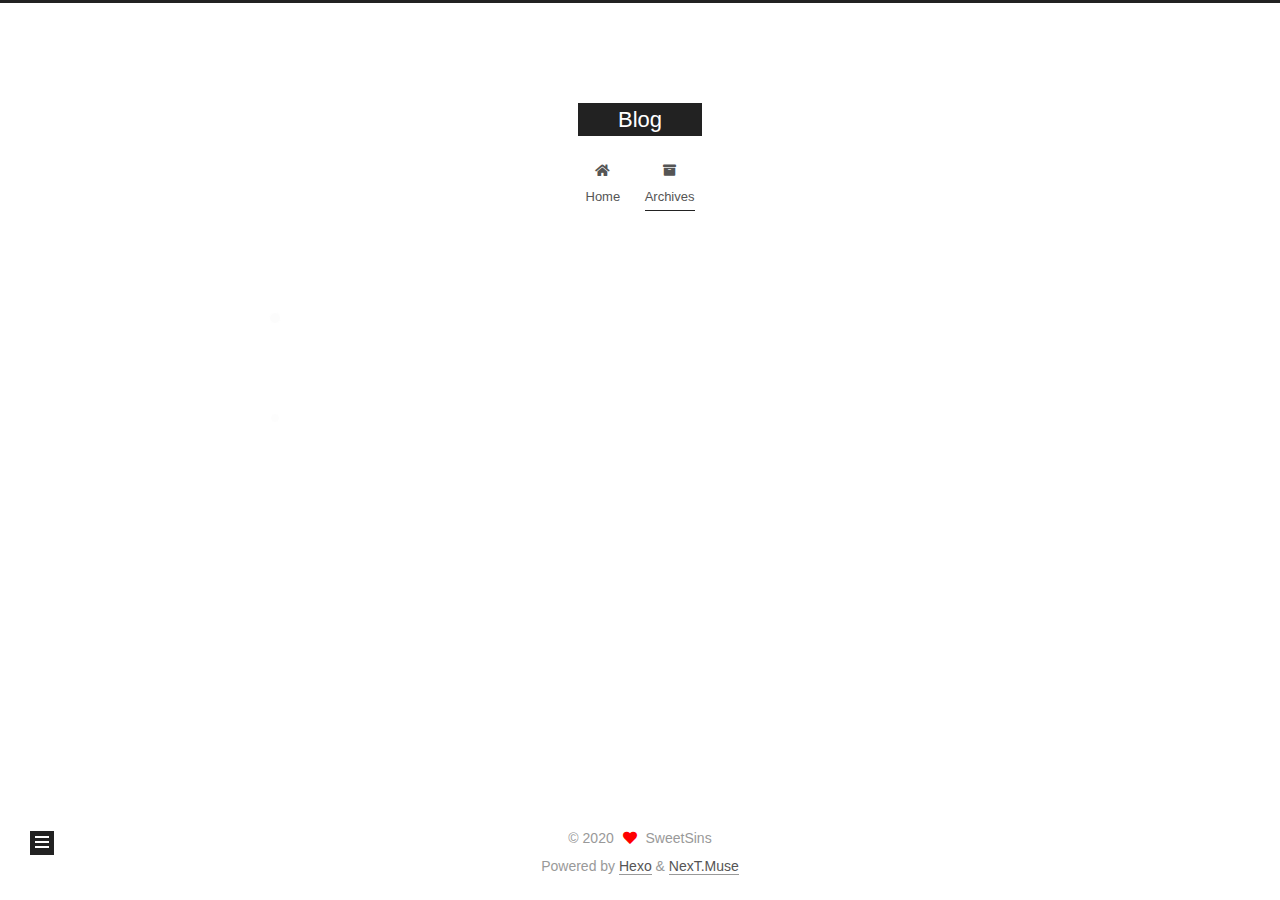
<file: archives/index.html>
<!DOCTYPE html>
<html lang="en">
<head>
  <meta charset="UTF-8">
<meta name="viewport" content="width=device-width, initial-scale=1, maximum-scale=2">
<meta name="theme-color" content="#222">
<meta name="generator" content="Hexo 5.2.0">
  <link rel="apple-touch-icon" sizes="180x180" href="/images/apple-touch-icon-next.png">
  <link rel="icon" type="image/png" sizes="32x32" href="/images/favicon-32x32-next.png">
  <link rel="icon" type="image/png" sizes="16x16" href="/images/favicon-16x16-next.png">
  <link rel="mask-icon" href="/images/logo.svg" color="#222">

<link rel="stylesheet" href="/css/main.css">


<link rel="stylesheet" href="/lib/font-awesome/css/all.min.css">

<script id="hexo-configurations">
    var NexT = window.NexT || {};
    var CONFIG = {"hostname":"example.com","root":"/","scheme":"Muse","version":"7.8.0","exturl":false,"sidebar":{"position":"left","display":"post","padding":18,"offset":12,"onmobile":false},"copycode":{"enable":false,"show_result":false,"style":null},"back2top":{"enable":true,"sidebar":false,"scrollpercent":false},"bookmark":{"enable":false,"color":"#222","save":"auto"},"fancybox":false,"mediumzoom":false,"lazyload":false,"pangu":false,"comments":{"style":"tabs","active":null,"storage":true,"lazyload":false,"nav":null},"algolia":{"hits":{"per_page":10},"labels":{"input_placeholder":"Search for Posts","hits_empty":"We didn't find any results for the search: ${query}","hits_stats":"${hits} results found in ${time} ms"}},"localsearch":{"enable":false,"trigger":"auto","top_n_per_article":1,"unescape":false,"preload":false},"motion":{"enable":true,"async":false,"transition":{"post_block":"fadeIn","post_header":"slideDownIn","post_body":"slideDownIn","coll_header":"slideLeftIn","sidebar":"slideUpIn"}}};
  </script>

  <meta property="og:type" content="website">
<meta property="og:title" content="Blog">
<meta property="og:url" content="http://example.com/archives/index.html">
<meta property="og:site_name" content="Blog">
<meta property="og:locale" content="en_US">
<meta property="article:author" content="SweetSins">
<meta name="twitter:card" content="summary">

<link rel="canonical" href="http://example.com/archives/">


<script id="page-configurations">
  // https://hexo.io/docs/variables.html
  CONFIG.page = {
    sidebar: "",
    isHome : false,
    isPost : false,
    lang   : 'en'
  };
</script>

  <title>Archive | Blog</title>
  






  <noscript>
  <style>
  .use-motion .brand,
  .use-motion .menu-item,
  .sidebar-inner,
  .use-motion .post-block,
  .use-motion .pagination,
  .use-motion .comments,
  .use-motion .post-header,
  .use-motion .post-body,
  .use-motion .collection-header { opacity: initial; }

  .use-motion .site-title,
  .use-motion .site-subtitle {
    opacity: initial;
    top: initial;
  }

  .use-motion .logo-line-before i { left: initial; }
  .use-motion .logo-line-after i { right: initial; }
  </style>
</noscript>

</head>

<body itemscope itemtype="http://schema.org/WebPage">
  <div class="container use-motion">
    <div class="headband"></div>

    <header class="header" itemscope itemtype="http://schema.org/WPHeader">
      <div class="header-inner"><div class="site-brand-container">
  <div class="site-nav-toggle">
    <div class="toggle" aria-label="Toggle navigation bar">
      <span class="toggle-line toggle-line-first"></span>
      <span class="toggle-line toggle-line-middle"></span>
      <span class="toggle-line toggle-line-last"></span>
    </div>
  </div>

  <div class="site-meta">

    <a href="/" class="brand" rel="start">
      <span class="logo-line-before"><i></i></span>
      <h1 class="site-title">Blog</h1>
      <span class="logo-line-after"><i></i></span>
    </a>
  </div>

  <div class="site-nav-right">
    <div class="toggle popup-trigger">
    </div>
  </div>
</div>




<nav class="site-nav">
  <ul id="menu" class="main-menu menu">
        <li class="menu-item menu-item-home">

    <a href="/" rel="section"><i class="fa fa-home fa-fw"></i>Home</a>

  </li>
        <li class="menu-item menu-item-archives">

    <a href="/archives/" rel="section"><i class="fa fa-archive fa-fw"></i>Archives</a>

  </li>
  </ul>
</nav>




</div>
    </header>

    
  <div class="back-to-top">
    <i class="fa fa-arrow-up"></i>
    <span>0%</span>
  </div>


    <main class="main">
      <div class="main-inner">
        <div class="content-wrap">
          

          <div class="content archive">
            

  
  
  
  <div class="post-block">
    <div class="posts-collapse">
      <div class="collection-title">
        <span class="collection-header">Um..! 2 posts in total. Keep on posting.</span>
      </div>

      
    <div class="collection-year">
      <span class="collection-header">2020</span>
    </div>

  <article itemscope itemtype="http://schema.org/Article">
    <header class="post-header">

      <div class="post-meta">
        <time itemprop="dateCreated"
              datetime="2020-11-21T15:39:09+08:00"
              content="2020-11-21">
          11-21
        </time>
      </div>

      <div class="post-title">
          <a class="post-title-link" href="/2020/11/21/lamp/" itemprop="url">
            <span itemprop="name">How to build LAMP in raspberry</span>
          </a>
      </div>

    </header>
  </article>

  <article itemscope itemtype="http://schema.org/Article">
    <header class="post-header">

      <div class="post-meta">
        <time itemprop="dateCreated"
              datetime="2020-11-18T20:55:41+08:00"
              content="2020-11-18">
          11-18
        </time>
      </div>

      <div class="post-title">
          <a class="post-title-link" href="/2020/11/18/hello-world/" itemprop="url">
            <span itemprop="name">Hello World</span>
          </a>
      </div>

    </header>
  </article>


    </div>
  </div>
  
  
  

  



          </div>
          

<script>
  window.addEventListener('tabs:register', () => {
    let { activeClass } = CONFIG.comments;
    if (CONFIG.comments.storage) {
      activeClass = localStorage.getItem('comments_active') || activeClass;
    }
    if (activeClass) {
      let activeTab = document.querySelector(`a[href="#comment-${activeClass}"]`);
      if (activeTab) {
        activeTab.click();
      }
    }
  });
  if (CONFIG.comments.storage) {
    window.addEventListener('tabs:click', event => {
      if (!event.target.matches('.tabs-comment .tab-content .tab-pane')) return;
      let commentClass = event.target.classList[1];
      localStorage.setItem('comments_active', commentClass);
    });
  }
</script>

        </div>
          
  
  <div class="toggle sidebar-toggle">
    <span class="toggle-line toggle-line-first"></span>
    <span class="toggle-line toggle-line-middle"></span>
    <span class="toggle-line toggle-line-last"></span>
  </div>

  <aside class="sidebar">
    <div class="sidebar-inner">

      <ul class="sidebar-nav motion-element">
        <li class="sidebar-nav-toc">
          Table of Contents
        </li>
        <li class="sidebar-nav-overview">
          Overview
        </li>
      </ul>

      <!--noindex-->
      <div class="post-toc-wrap sidebar-panel">
      </div>
      <!--/noindex-->

      <div class="site-overview-wrap sidebar-panel">
        <div class="site-author motion-element" itemprop="author" itemscope itemtype="http://schema.org/Person">
  <p class="site-author-name" itemprop="name">SweetSins</p>
  <div class="site-description" itemprop="description"></div>
</div>
<div class="site-state-wrap motion-element">
  <nav class="site-state">
      <div class="site-state-item site-state-posts">
          <a href="/archives/">
        
          <span class="site-state-item-count">2</span>
          <span class="site-state-item-name">posts</span>
        </a>
      </div>
  </nav>
</div>



      </div>

    </div>
  </aside>
  <div id="sidebar-dimmer"></div>


      </div>
    </main>

    <footer class="footer">
      <div class="footer-inner">
        

        

<div class="copyright">
  
  &copy; 
  <span itemprop="copyrightYear">2020</span>
  <span class="with-love">
    <i class="fa fa-heart"></i>
  </span>
  <span class="author" itemprop="copyrightHolder">SweetSins</span>
</div>
  <div class="powered-by">Powered by <a href="https://hexo.io/" class="theme-link" rel="noopener" target="_blank">Hexo</a> & <a href="https://muse.theme-next.org/" class="theme-link" rel="noopener" target="_blank">NexT.Muse</a>
  </div>

        








      </div>
    </footer>
  </div>

  
  <script src="/lib/anime.min.js"></script>
  <script src="/lib/velocity/velocity.min.js"></script>
  <script src="/lib/velocity/velocity.ui.min.js"></script>

<script src="/js/utils.js"></script>

<script src="/js/motion.js"></script>


<script src="/js/schemes/muse.js"></script>


<script src="/js/next-boot.js"></script>




  















  

  

</body>
</html>
</file>
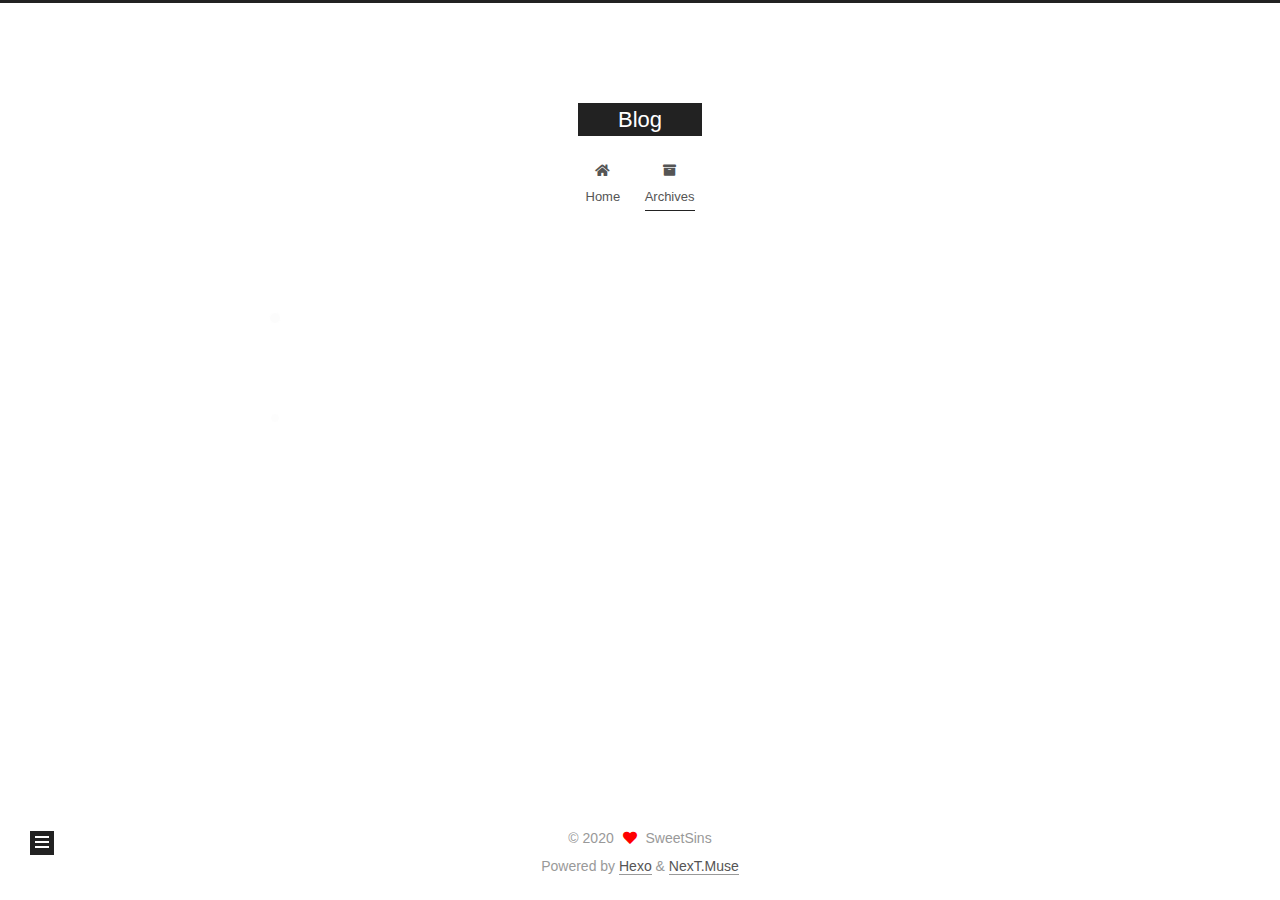
<file: archives/2020/index.html>
<!DOCTYPE html>
<html lang="en">
<head>
  <meta charset="UTF-8">
<meta name="viewport" content="width=device-width, initial-scale=1, maximum-scale=2">
<meta name="theme-color" content="#222">
<meta name="generator" content="Hexo 5.2.0">
  <link rel="apple-touch-icon" sizes="180x180" href="/images/apple-touch-icon-next.png">
  <link rel="icon" type="image/png" sizes="32x32" href="/images/favicon-32x32-next.png">
  <link rel="icon" type="image/png" sizes="16x16" href="/images/favicon-16x16-next.png">
  <link rel="mask-icon" href="/images/logo.svg" color="#222">

<link rel="stylesheet" href="/css/main.css">


<link rel="stylesheet" href="/lib/font-awesome/css/all.min.css">

<script id="hexo-configurations">
    var NexT = window.NexT || {};
    var CONFIG = {"hostname":"example.com","root":"/","scheme":"Muse","version":"7.8.0","exturl":false,"sidebar":{"position":"left","display":"post","padding":18,"offset":12,"onmobile":false},"copycode":{"enable":false,"show_result":false,"style":null},"back2top":{"enable":true,"sidebar":false,"scrollpercent":false},"bookmark":{"enable":false,"color":"#222","save":"auto"},"fancybox":false,"mediumzoom":false,"lazyload":false,"pangu":false,"comments":{"style":"tabs","active":null,"storage":true,"lazyload":false,"nav":null},"algolia":{"hits":{"per_page":10},"labels":{"input_placeholder":"Search for Posts","hits_empty":"We didn't find any results for the search: ${query}","hits_stats":"${hits} results found in ${time} ms"}},"localsearch":{"enable":false,"trigger":"auto","top_n_per_article":1,"unescape":false,"preload":false},"motion":{"enable":true,"async":false,"transition":{"post_block":"fadeIn","post_header":"slideDownIn","post_body":"slideDownIn","coll_header":"slideLeftIn","sidebar":"slideUpIn"}}};
  </script>

  <meta property="og:type" content="website">
<meta property="og:title" content="Blog">
<meta property="og:url" content="http://example.com/archives/2020/index.html">
<meta property="og:site_name" content="Blog">
<meta property="og:locale" content="en_US">
<meta property="article:author" content="SweetSins">
<meta name="twitter:card" content="summary">

<link rel="canonical" href="http://example.com/archives/2020/">


<script id="page-configurations">
  // https://hexo.io/docs/variables.html
  CONFIG.page = {
    sidebar: "",
    isHome : false,
    isPost : false,
    lang   : 'en'
  };
</script>

  <title>Archive | Blog</title>
  






  <noscript>
  <style>
  .use-motion .brand,
  .use-motion .menu-item,
  .sidebar-inner,
  .use-motion .post-block,
  .use-motion .pagination,
  .use-motion .comments,
  .use-motion .post-header,
  .use-motion .post-body,
  .use-motion .collection-header { opacity: initial; }

  .use-motion .site-title,
  .use-motion .site-subtitle {
    opacity: initial;
    top: initial;
  }

  .use-motion .logo-line-before i { left: initial; }
  .use-motion .logo-line-after i { right: initial; }
  </style>
</noscript>

</head>

<body itemscope itemtype="http://schema.org/WebPage">
  <div class="container use-motion">
    <div class="headband"></div>

    <header class="header" itemscope itemtype="http://schema.org/WPHeader">
      <div class="header-inner"><div class="site-brand-container">
  <div class="site-nav-toggle">
    <div class="toggle" aria-label="Toggle navigation bar">
      <span class="toggle-line toggle-line-first"></span>
      <span class="toggle-line toggle-line-middle"></span>
      <span class="toggle-line toggle-line-last"></span>
    </div>
  </div>

  <div class="site-meta">

    <a href="/" class="brand" rel="start">
      <span class="logo-line-before"><i></i></span>
      <h1 class="site-title">Blog</h1>
      <span class="logo-line-after"><i></i></span>
    </a>
  </div>

  <div class="site-nav-right">
    <div class="toggle popup-trigger">
    </div>
  </div>
</div>




<nav class="site-nav">
  <ul id="menu" class="main-menu menu">
        <li class="menu-item menu-item-home">

    <a href="/" rel="section"><i class="fa fa-home fa-fw"></i>Home</a>

  </li>
        <li class="menu-item menu-item-archives">

    <a href="/archives/" rel="section"><i class="fa fa-archive fa-fw"></i>Archives</a>

  </li>
  </ul>
</nav>




</div>
    </header>

    
  <div class="back-to-top">
    <i class="fa fa-arrow-up"></i>
    <span>0%</span>
  </div>


    <main class="main">
      <div class="main-inner">
        <div class="content-wrap">
          

          <div class="content archive">
            

  
  
  
  <div class="post-block">
    <div class="posts-collapse">
      <div class="collection-title">
        <span class="collection-header">Um..! 2 posts in total. Keep on posting.</span>
      </div>

      
    <div class="collection-year">
      <span class="collection-header">2020</span>
    </div>

  <article itemscope itemtype="http://schema.org/Article">
    <header class="post-header">

      <div class="post-meta">
        <time itemprop="dateCreated"
              datetime="2020-11-21T15:39:09+08:00"
              content="2020-11-21">
          11-21
        </time>
      </div>

      <div class="post-title">
          <a class="post-title-link" href="/2020/11/21/lamp/" itemprop="url">
            <span itemprop="name">How to build LAMP in raspberry</span>
          </a>
      </div>

    </header>
  </article>

  <article itemscope itemtype="http://schema.org/Article">
    <header class="post-header">

      <div class="post-meta">
        <time itemprop="dateCreated"
              datetime="2020-11-18T20:55:41+08:00"
              content="2020-11-18">
          11-18
        </time>
      </div>

      <div class="post-title">
          <a class="post-title-link" href="/2020/11/18/hello-world/" itemprop="url">
            <span itemprop="name">Hello World</span>
          </a>
      </div>

    </header>
  </article>


    </div>
  </div>
  
  
  

  



          </div>
          

<script>
  window.addEventListener('tabs:register', () => {
    let { activeClass } = CONFIG.comments;
    if (CONFIG.comments.storage) {
      activeClass = localStorage.getItem('comments_active') || activeClass;
    }
    if (activeClass) {
      let activeTab = document.querySelector(`a[href="#comment-${activeClass}"]`);
      if (activeTab) {
        activeTab.click();
      }
    }
  });
  if (CONFIG.comments.storage) {
    window.addEventListener('tabs:click', event => {
      if (!event.target.matches('.tabs-comment .tab-content .tab-pane')) return;
      let commentClass = event.target.classList[1];
      localStorage.setItem('comments_active', commentClass);
    });
  }
</script>

        </div>
          
  
  <div class="toggle sidebar-toggle">
    <span class="toggle-line toggle-line-first"></span>
    <span class="toggle-line toggle-line-middle"></span>
    <span class="toggle-line toggle-line-last"></span>
  </div>

  <aside class="sidebar">
    <div class="sidebar-inner">

      <ul class="sidebar-nav motion-element">
        <li class="sidebar-nav-toc">
          Table of Contents
        </li>
        <li class="sidebar-nav-overview">
          Overview
        </li>
      </ul>

      <!--noindex-->
      <div class="post-toc-wrap sidebar-panel">
      </div>
      <!--/noindex-->

      <div class="site-overview-wrap sidebar-panel">
        <div class="site-author motion-element" itemprop="author" itemscope itemtype="http://schema.org/Person">
  <p class="site-author-name" itemprop="name">SweetSins</p>
  <div class="site-description" itemprop="description"></div>
</div>
<div class="site-state-wrap motion-element">
  <nav class="site-state">
      <div class="site-state-item site-state-posts">
          <a href="/archives/">
        
          <span class="site-state-item-count">2</span>
          <span class="site-state-item-name">posts</span>
        </a>
      </div>
  </nav>
</div>



      </div>

    </div>
  </aside>
  <div id="sidebar-dimmer"></div>


      </div>
    </main>

    <footer class="footer">
      <div class="footer-inner">
        

        

<div class="copyright">
  
  &copy; 
  <span itemprop="copyrightYear">2020</span>
  <span class="with-love">
    <i class="fa fa-heart"></i>
  </span>
  <span class="author" itemprop="copyrightHolder">SweetSins</span>
</div>
  <div class="powered-by">Powered by <a href="https://hexo.io/" class="theme-link" rel="noopener" target="_blank">Hexo</a> & <a href="https://muse.theme-next.org/" class="theme-link" rel="noopener" target="_blank">NexT.Muse</a>
  </div>

        








      </div>
    </footer>
  </div>

  
  <script src="/lib/anime.min.js"></script>
  <script src="/lib/velocity/velocity.min.js"></script>
  <script src="/lib/velocity/velocity.ui.min.js"></script>

<script src="/js/utils.js"></script>

<script src="/js/motion.js"></script>


<script src="/js/schemes/muse.js"></script>


<script src="/js/next-boot.js"></script>




  















  

  

</body>
</html>
</file>
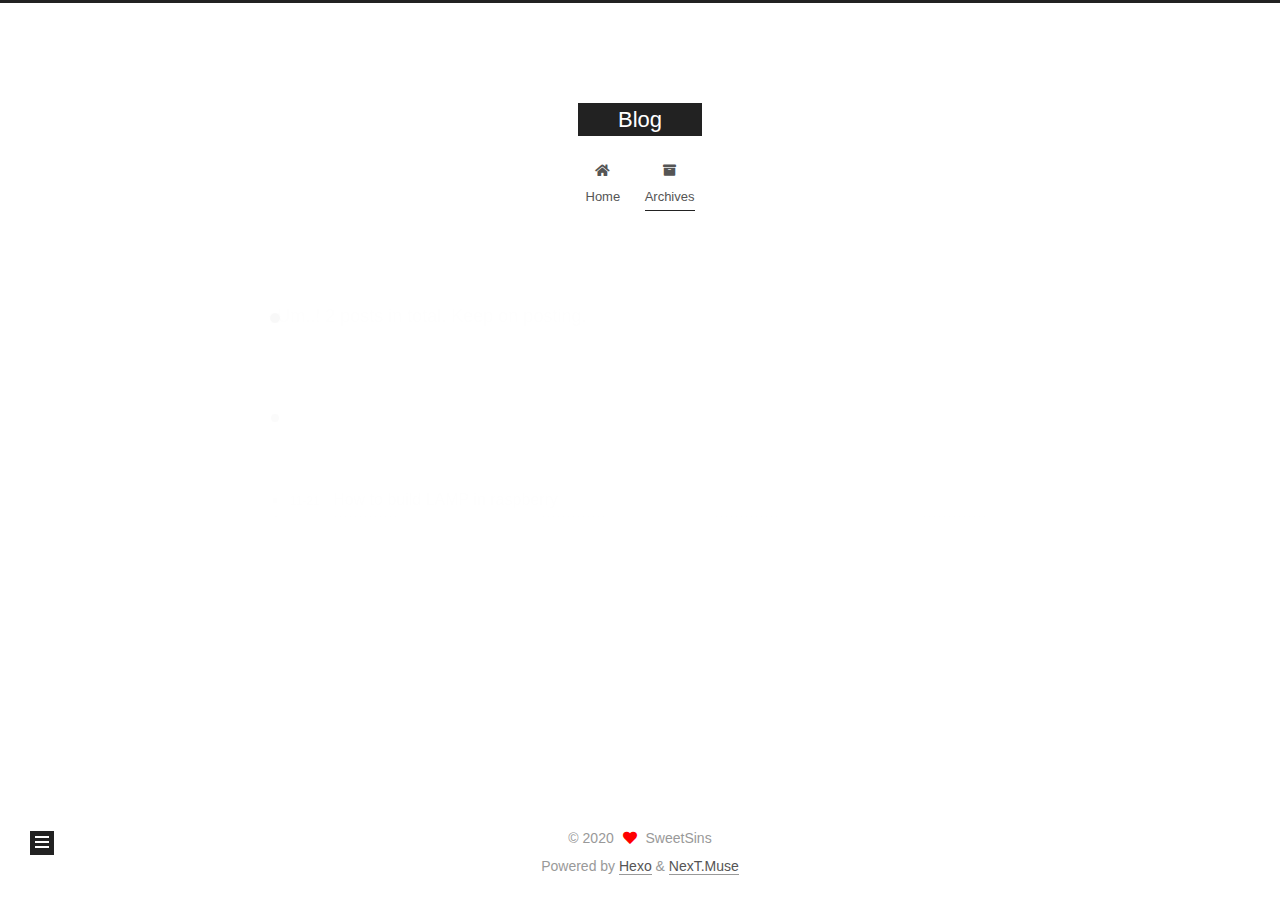
<file: archives/2020/11/index.html>
<!DOCTYPE html>
<html lang="en">
<head>
  <meta charset="UTF-8">
<meta name="viewport" content="width=device-width, initial-scale=1, maximum-scale=2">
<meta name="theme-color" content="#222">
<meta name="generator" content="Hexo 5.2.0">
  <link rel="apple-touch-icon" sizes="180x180" href="/images/apple-touch-icon-next.png">
  <link rel="icon" type="image/png" sizes="32x32" href="/images/favicon-32x32-next.png">
  <link rel="icon" type="image/png" sizes="16x16" href="/images/favicon-16x16-next.png">
  <link rel="mask-icon" href="/images/logo.svg" color="#222">

<link rel="stylesheet" href="/css/main.css">


<link rel="stylesheet" href="/lib/font-awesome/css/all.min.css">

<script id="hexo-configurations">
    var NexT = window.NexT || {};
    var CONFIG = {"hostname":"example.com","root":"/","scheme":"Muse","version":"7.8.0","exturl":false,"sidebar":{"position":"left","display":"post","padding":18,"offset":12,"onmobile":false},"copycode":{"enable":false,"show_result":false,"style":null},"back2top":{"enable":true,"sidebar":false,"scrollpercent":false},"bookmark":{"enable":false,"color":"#222","save":"auto"},"fancybox":false,"mediumzoom":false,"lazyload":false,"pangu":false,"comments":{"style":"tabs","active":null,"storage":true,"lazyload":false,"nav":null},"algolia":{"hits":{"per_page":10},"labels":{"input_placeholder":"Search for Posts","hits_empty":"We didn't find any results for the search: ${query}","hits_stats":"${hits} results found in ${time} ms"}},"localsearch":{"enable":false,"trigger":"auto","top_n_per_article":1,"unescape":false,"preload":false},"motion":{"enable":true,"async":false,"transition":{"post_block":"fadeIn","post_header":"slideDownIn","post_body":"slideDownIn","coll_header":"slideLeftIn","sidebar":"slideUpIn"}}};
  </script>

  <meta property="og:type" content="website">
<meta property="og:title" content="Blog">
<meta property="og:url" content="http://example.com/archives/2020/11/index.html">
<meta property="og:site_name" content="Blog">
<meta property="og:locale" content="en_US">
<meta property="article:author" content="SweetSins">
<meta name="twitter:card" content="summary">

<link rel="canonical" href="http://example.com/archives/2020/11/">


<script id="page-configurations">
  // https://hexo.io/docs/variables.html
  CONFIG.page = {
    sidebar: "",
    isHome : false,
    isPost : false,
    lang   : 'en'
  };
</script>

  <title>Archive | Blog</title>
  






  <noscript>
  <style>
  .use-motion .brand,
  .use-motion .menu-item,
  .sidebar-inner,
  .use-motion .post-block,
  .use-motion .pagination,
  .use-motion .comments,
  .use-motion .post-header,
  .use-motion .post-body,
  .use-motion .collection-header { opacity: initial; }

  .use-motion .site-title,
  .use-motion .site-subtitle {
    opacity: initial;
    top: initial;
  }

  .use-motion .logo-line-before i { left: initial; }
  .use-motion .logo-line-after i { right: initial; }
  </style>
</noscript>

</head>

<body itemscope itemtype="http://schema.org/WebPage">
  <div class="container use-motion">
    <div class="headband"></div>

    <header class="header" itemscope itemtype="http://schema.org/WPHeader">
      <div class="header-inner"><div class="site-brand-container">
  <div class="site-nav-toggle">
    <div class="toggle" aria-label="Toggle navigation bar">
      <span class="toggle-line toggle-line-first"></span>
      <span class="toggle-line toggle-line-middle"></span>
      <span class="toggle-line toggle-line-last"></span>
    </div>
  </div>

  <div class="site-meta">

    <a href="/" class="brand" rel="start">
      <span class="logo-line-before"><i></i></span>
      <h1 class="site-title">Blog</h1>
      <span class="logo-line-after"><i></i></span>
    </a>
  </div>

  <div class="site-nav-right">
    <div class="toggle popup-trigger">
    </div>
  </div>
</div>




<nav class="site-nav">
  <ul id="menu" class="main-menu menu">
        <li class="menu-item menu-item-home">

    <a href="/" rel="section"><i class="fa fa-home fa-fw"></i>Home</a>

  </li>
        <li class="menu-item menu-item-archives">

    <a href="/archives/" rel="section"><i class="fa fa-archive fa-fw"></i>Archives</a>

  </li>
  </ul>
</nav>




</div>
    </header>

    
  <div class="back-to-top">
    <i class="fa fa-arrow-up"></i>
    <span>0%</span>
  </div>


    <main class="main">
      <div class="main-inner">
        <div class="content-wrap">
          

          <div class="content archive">
            

  
  
  
  <div class="post-block">
    <div class="posts-collapse">
      <div class="collection-title">
        <span class="collection-header">Um..! 2 posts in total. Keep on posting.</span>
      </div>

      
    <div class="collection-year">
      <span class="collection-header">2020</span>
    </div>

  <article itemscope itemtype="http://schema.org/Article">
    <header class="post-header">

      <div class="post-meta">
        <time itemprop="dateCreated"
              datetime="2020-11-21T15:39:09+08:00"
              content="2020-11-21">
          11-21
        </time>
      </div>

      <div class="post-title">
          <a class="post-title-link" href="/2020/11/21/lamp/" itemprop="url">
            <span itemprop="name">How to build LAMP in raspberry</span>
          </a>
      </div>

    </header>
  </article>

  <article itemscope itemtype="http://schema.org/Article">
    <header class="post-header">

      <div class="post-meta">
        <time itemprop="dateCreated"
              datetime="2020-11-18T20:55:41+08:00"
              content="2020-11-18">
          11-18
        </time>
      </div>

      <div class="post-title">
          <a class="post-title-link" href="/2020/11/18/hello-world/" itemprop="url">
            <span itemprop="name">Hello World</span>
          </a>
      </div>

    </header>
  </article>


    </div>
  </div>
  
  
  

  



          </div>
          

<script>
  window.addEventListener('tabs:register', () => {
    let { activeClass } = CONFIG.comments;
    if (CONFIG.comments.storage) {
      activeClass = localStorage.getItem('comments_active') || activeClass;
    }
    if (activeClass) {
      let activeTab = document.querySelector(`a[href="#comment-${activeClass}"]`);
      if (activeTab) {
        activeTab.click();
      }
    }
  });
  if (CONFIG.comments.storage) {
    window.addEventListener('tabs:click', event => {
      if (!event.target.matches('.tabs-comment .tab-content .tab-pane')) return;
      let commentClass = event.target.classList[1];
      localStorage.setItem('comments_active', commentClass);
    });
  }
</script>

        </div>
          
  
  <div class="toggle sidebar-toggle">
    <span class="toggle-line toggle-line-first"></span>
    <span class="toggle-line toggle-line-middle"></span>
    <span class="toggle-line toggle-line-last"></span>
  </div>

  <aside class="sidebar">
    <div class="sidebar-inner">

      <ul class="sidebar-nav motion-element">
        <li class="sidebar-nav-toc">
          Table of Contents
        </li>
        <li class="sidebar-nav-overview">
          Overview
        </li>
      </ul>

      <!--noindex-->
      <div class="post-toc-wrap sidebar-panel">
      </div>
      <!--/noindex-->

      <div class="site-overview-wrap sidebar-panel">
        <div class="site-author motion-element" itemprop="author" itemscope itemtype="http://schema.org/Person">
  <p class="site-author-name" itemprop="name">SweetSins</p>
  <div class="site-description" itemprop="description"></div>
</div>
<div class="site-state-wrap motion-element">
  <nav class="site-state">
      <div class="site-state-item site-state-posts">
          <a href="/archives/">
        
          <span class="site-state-item-count">2</span>
          <span class="site-state-item-name">posts</span>
        </a>
      </div>
  </nav>
</div>



      </div>

    </div>
  </aside>
  <div id="sidebar-dimmer"></div>


      </div>
    </main>

    <footer class="footer">
      <div class="footer-inner">
        

        

<div class="copyright">
  
  &copy; 
  <span itemprop="copyrightYear">2020</span>
  <span class="with-love">
    <i class="fa fa-heart"></i>
  </span>
  <span class="author" itemprop="copyrightHolder">SweetSins</span>
</div>
  <div class="powered-by">Powered by <a href="https://hexo.io/" class="theme-link" rel="noopener" target="_blank">Hexo</a> & <a href="https://muse.theme-next.org/" class="theme-link" rel="noopener" target="_blank">NexT.Muse</a>
  </div>

        








      </div>
    </footer>
  </div>

  
  <script src="/lib/anime.min.js"></script>
  <script src="/lib/velocity/velocity.min.js"></script>
  <script src="/lib/velocity/velocity.ui.min.js"></script>

<script src="/js/utils.js"></script>

<script src="/js/motion.js"></script>


<script src="/js/schemes/muse.js"></script>


<script src="/js/next-boot.js"></script>




  















  

  

</body>
</html>
</file>
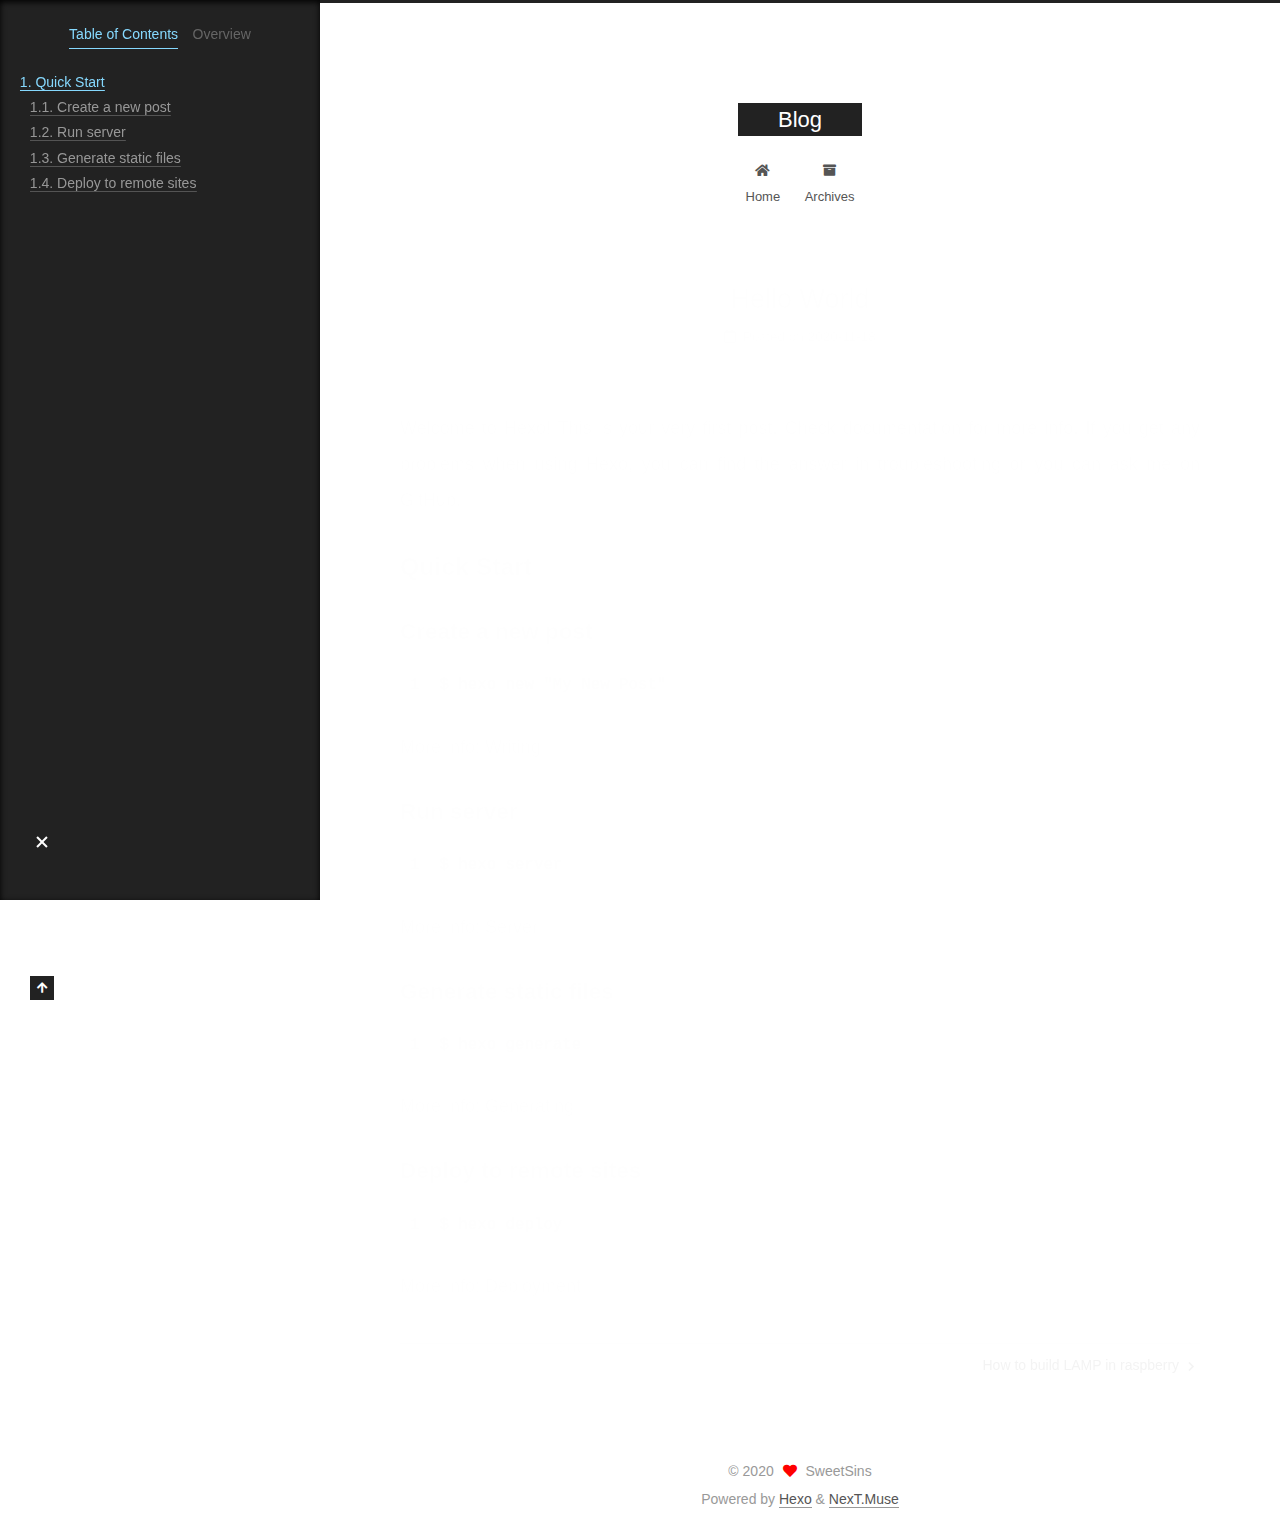
<file: 2020/11/18/hello-world/index.html>
<!DOCTYPE html>
<html lang="en">
<head>
  <meta charset="UTF-8">
<meta name="viewport" content="width=device-width, initial-scale=1, maximum-scale=2">
<meta name="theme-color" content="#222">
<meta name="generator" content="Hexo 5.2.0">
  <link rel="apple-touch-icon" sizes="180x180" href="/images/apple-touch-icon-next.png">
  <link rel="icon" type="image/png" sizes="32x32" href="/images/favicon-32x32-next.png">
  <link rel="icon" type="image/png" sizes="16x16" href="/images/favicon-16x16-next.png">
  <link rel="mask-icon" href="/images/logo.svg" color="#222">

<link rel="stylesheet" href="/css/main.css">


<link rel="stylesheet" href="/lib/font-awesome/css/all.min.css">

<script id="hexo-configurations">
    var NexT = window.NexT || {};
    var CONFIG = {"hostname":"example.com","root":"/","scheme":"Muse","version":"7.8.0","exturl":false,"sidebar":{"position":"left","display":"post","padding":18,"offset":12,"onmobile":false},"copycode":{"enable":false,"show_result":false,"style":null},"back2top":{"enable":true,"sidebar":false,"scrollpercent":false},"bookmark":{"enable":false,"color":"#222","save":"auto"},"fancybox":false,"mediumzoom":false,"lazyload":false,"pangu":false,"comments":{"style":"tabs","active":null,"storage":true,"lazyload":false,"nav":null},"algolia":{"hits":{"per_page":10},"labels":{"input_placeholder":"Search for Posts","hits_empty":"We didn't find any results for the search: ${query}","hits_stats":"${hits} results found in ${time} ms"}},"localsearch":{"enable":false,"trigger":"auto","top_n_per_article":1,"unescape":false,"preload":false},"motion":{"enable":true,"async":false,"transition":{"post_block":"fadeIn","post_header":"slideDownIn","post_body":"slideDownIn","coll_header":"slideLeftIn","sidebar":"slideUpIn"}}};
  </script>

  <meta name="description" content="Welcome to Hexo! This is your very first post. Check documentation for more info. If you get any problems when using Hexo, you can find the answer in troubleshooting or you can ask me on GitHub. Quick">
<meta property="og:type" content="article">
<meta property="og:title" content="Hello World">
<meta property="og:url" content="http://example.com/2020/11/18/hello-world/index.html">
<meta property="og:site_name" content="Blog">
<meta property="og:description" content="Welcome to Hexo! This is your very first post. Check documentation for more info. If you get any problems when using Hexo, you can find the answer in troubleshooting or you can ask me on GitHub. Quick">
<meta property="og:locale" content="en_US">
<meta property="article:published_time" content="2020-11-18T12:55:41.879Z">
<meta property="article:modified_time" content="2020-11-18T12:55:41.879Z">
<meta property="article:author" content="SweetSins">
<meta name="twitter:card" content="summary">

<link rel="canonical" href="http://example.com/2020/11/18/hello-world/">


<script id="page-configurations">
  // https://hexo.io/docs/variables.html
  CONFIG.page = {
    sidebar: "",
    isHome : false,
    isPost : true,
    lang   : 'en'
  };
</script>

  <title>Hello World | Blog</title>
  






  <noscript>
  <style>
  .use-motion .brand,
  .use-motion .menu-item,
  .sidebar-inner,
  .use-motion .post-block,
  .use-motion .pagination,
  .use-motion .comments,
  .use-motion .post-header,
  .use-motion .post-body,
  .use-motion .collection-header { opacity: initial; }

  .use-motion .site-title,
  .use-motion .site-subtitle {
    opacity: initial;
    top: initial;
  }

  .use-motion .logo-line-before i { left: initial; }
  .use-motion .logo-line-after i { right: initial; }
  </style>
</noscript>

</head>

<body itemscope itemtype="http://schema.org/WebPage">
  <div class="container use-motion">
    <div class="headband"></div>

    <header class="header" itemscope itemtype="http://schema.org/WPHeader">
      <div class="header-inner"><div class="site-brand-container">
  <div class="site-nav-toggle">
    <div class="toggle" aria-label="Toggle navigation bar">
      <span class="toggle-line toggle-line-first"></span>
      <span class="toggle-line toggle-line-middle"></span>
      <span class="toggle-line toggle-line-last"></span>
    </div>
  </div>

  <div class="site-meta">

    <a href="/" class="brand" rel="start">
      <span class="logo-line-before"><i></i></span>
      <h1 class="site-title">Blog</h1>
      <span class="logo-line-after"><i></i></span>
    </a>
  </div>

  <div class="site-nav-right">
    <div class="toggle popup-trigger">
    </div>
  </div>
</div>




<nav class="site-nav">
  <ul id="menu" class="main-menu menu">
        <li class="menu-item menu-item-home">

    <a href="/" rel="section"><i class="fa fa-home fa-fw"></i>Home</a>

  </li>
        <li class="menu-item menu-item-archives">

    <a href="/archives/" rel="section"><i class="fa fa-archive fa-fw"></i>Archives</a>

  </li>
  </ul>
</nav>




</div>
    </header>

    
  <div class="back-to-top">
    <i class="fa fa-arrow-up"></i>
    <span>0%</span>
  </div>


    <main class="main">
      <div class="main-inner">
        <div class="content-wrap">
          

          <div class="content post posts-expand">
            

    
  
  
  <article itemscope itemtype="http://schema.org/Article" class="post-block" lang="en">
    <link itemprop="mainEntityOfPage" href="http://example.com/2020/11/18/hello-world/">

    <span hidden itemprop="author" itemscope itemtype="http://schema.org/Person">
      <meta itemprop="image" content="/images/avatar.gif">
      <meta itemprop="name" content="SweetSins">
      <meta itemprop="description" content="">
    </span>

    <span hidden itemprop="publisher" itemscope itemtype="http://schema.org/Organization">
      <meta itemprop="name" content="Blog">
    </span>
      <header class="post-header">
        <h1 class="post-title" itemprop="name headline">
          Hello World
        </h1>

        <div class="post-meta">
            <span class="post-meta-item">
              <span class="post-meta-item-icon">
                <i class="far fa-calendar"></i>
              </span>
              <span class="post-meta-item-text">Posted on</span>

              <time title="Created: 2020-11-18 20:55:41" itemprop="dateCreated datePublished" datetime="2020-11-18T20:55:41+08:00">2020-11-18</time>
            </span>

          

        </div>
      </header>

    
    
    
    <div class="post-body" itemprop="articleBody">

      
        <p>Welcome to <a target="_blank" rel="noopener" href="https://hexo.io/">Hexo</a>! This is your very first post. Check <a target="_blank" rel="noopener" href="https://hexo.io/docs/">documentation</a> for more info. If you get any problems when using Hexo, you can find the answer in <a target="_blank" rel="noopener" href="https://hexo.io/docs/troubleshooting.html">troubleshooting</a> or you can ask me on <a target="_blank" rel="noopener" href="https://github.com/hexojs/hexo/issues">GitHub</a>.</p>
<h2 id="Quick-Start"><a href="#Quick-Start" class="headerlink" title="Quick Start"></a>Quick Start</h2><h3 id="Create-a-new-post"><a href="#Create-a-new-post" class="headerlink" title="Create a new post"></a>Create a new post</h3><figure class="highlight bash"><table><tr><td class="gutter"><pre><span class="line">1</span><br></pre></td><td class="code"><pre><span class="line">$ hexo new <span class="string">&quot;My New Post&quot;</span></span><br></pre></td></tr></table></figure>

<p>More info: <a target="_blank" rel="noopener" href="https://hexo.io/docs/writing.html">Writing</a></p>
<h3 id="Run-server"><a href="#Run-server" class="headerlink" title="Run server"></a>Run server</h3><figure class="highlight bash"><table><tr><td class="gutter"><pre><span class="line">1</span><br></pre></td><td class="code"><pre><span class="line">$ hexo server</span><br></pre></td></tr></table></figure>

<p>More info: <a target="_blank" rel="noopener" href="https://hexo.io/docs/server.html">Server</a></p>
<h3 id="Generate-static-files"><a href="#Generate-static-files" class="headerlink" title="Generate static files"></a>Generate static files</h3><figure class="highlight bash"><table><tr><td class="gutter"><pre><span class="line">1</span><br></pre></td><td class="code"><pre><span class="line">$ hexo generate</span><br></pre></td></tr></table></figure>

<p>More info: <a target="_blank" rel="noopener" href="https://hexo.io/docs/generating.html">Generating</a></p>
<h3 id="Deploy-to-remote-sites"><a href="#Deploy-to-remote-sites" class="headerlink" title="Deploy to remote sites"></a>Deploy to remote sites</h3><figure class="highlight bash"><table><tr><td class="gutter"><pre><span class="line">1</span><br></pre></td><td class="code"><pre><span class="line">$ hexo deploy</span><br></pre></td></tr></table></figure>

<p>More info: <a target="_blank" rel="noopener" href="https://hexo.io/docs/one-command-deployment.html">Deployment</a></p>

    </div>

    
    
    

      <footer class="post-footer">

        


        
    <div class="post-nav">
      <div class="post-nav-item"></div>
      <div class="post-nav-item">
    <a href="/2020/11/21/lamp/" rel="next" title="How to build LAMP in raspberry">
      How to build LAMP in raspberry <i class="fa fa-chevron-right"></i>
    </a></div>
    </div>
      </footer>
    
  </article>
  
  
  



          </div>
          

<script>
  window.addEventListener('tabs:register', () => {
    let { activeClass } = CONFIG.comments;
    if (CONFIG.comments.storage) {
      activeClass = localStorage.getItem('comments_active') || activeClass;
    }
    if (activeClass) {
      let activeTab = document.querySelector(`a[href="#comment-${activeClass}"]`);
      if (activeTab) {
        activeTab.click();
      }
    }
  });
  if (CONFIG.comments.storage) {
    window.addEventListener('tabs:click', event => {
      if (!event.target.matches('.tabs-comment .tab-content .tab-pane')) return;
      let commentClass = event.target.classList[1];
      localStorage.setItem('comments_active', commentClass);
    });
  }
</script>

        </div>
          
  
  <div class="toggle sidebar-toggle">
    <span class="toggle-line toggle-line-first"></span>
    <span class="toggle-line toggle-line-middle"></span>
    <span class="toggle-line toggle-line-last"></span>
  </div>

  <aside class="sidebar">
    <div class="sidebar-inner">

      <ul class="sidebar-nav motion-element">
        <li class="sidebar-nav-toc">
          Table of Contents
        </li>
        <li class="sidebar-nav-overview">
          Overview
        </li>
      </ul>

      <!--noindex-->
      <div class="post-toc-wrap sidebar-panel">
          <div class="post-toc motion-element"><ol class="nav"><li class="nav-item nav-level-2"><a class="nav-link" href="#Quick-Start"><span class="nav-number">1.</span> <span class="nav-text">Quick Start</span></a><ol class="nav-child"><li class="nav-item nav-level-3"><a class="nav-link" href="#Create-a-new-post"><span class="nav-number">1.1.</span> <span class="nav-text">Create a new post</span></a></li><li class="nav-item nav-level-3"><a class="nav-link" href="#Run-server"><span class="nav-number">1.2.</span> <span class="nav-text">Run server</span></a></li><li class="nav-item nav-level-3"><a class="nav-link" href="#Generate-static-files"><span class="nav-number">1.3.</span> <span class="nav-text">Generate static files</span></a></li><li class="nav-item nav-level-3"><a class="nav-link" href="#Deploy-to-remote-sites"><span class="nav-number">1.4.</span> <span class="nav-text">Deploy to remote sites</span></a></li></ol></li></ol></div>
      </div>
      <!--/noindex-->

      <div class="site-overview-wrap sidebar-panel">
        <div class="site-author motion-element" itemprop="author" itemscope itemtype="http://schema.org/Person">
  <p class="site-author-name" itemprop="name">SweetSins</p>
  <div class="site-description" itemprop="description"></div>
</div>
<div class="site-state-wrap motion-element">
  <nav class="site-state">
      <div class="site-state-item site-state-posts">
          <a href="/archives/">
        
          <span class="site-state-item-count">2</span>
          <span class="site-state-item-name">posts</span>
        </a>
      </div>
  </nav>
</div>



      </div>

    </div>
  </aside>
  <div id="sidebar-dimmer"></div>


      </div>
    </main>

    <footer class="footer">
      <div class="footer-inner">
        

        

<div class="copyright">
  
  &copy; 
  <span itemprop="copyrightYear">2020</span>
  <span class="with-love">
    <i class="fa fa-heart"></i>
  </span>
  <span class="author" itemprop="copyrightHolder">SweetSins</span>
</div>
  <div class="powered-by">Powered by <a href="https://hexo.io/" class="theme-link" rel="noopener" target="_blank">Hexo</a> & <a href="https://muse.theme-next.org/" class="theme-link" rel="noopener" target="_blank">NexT.Muse</a>
  </div>

        








      </div>
    </footer>
  </div>

  
  <script src="/lib/anime.min.js"></script>
  <script src="/lib/velocity/velocity.min.js"></script>
  <script src="/lib/velocity/velocity.ui.min.js"></script>

<script src="/js/utils.js"></script>

<script src="/js/motion.js"></script>


<script src="/js/schemes/muse.js"></script>


<script src="/js/next-boot.js"></script>




  















  

  

</body>
</html>
</file>
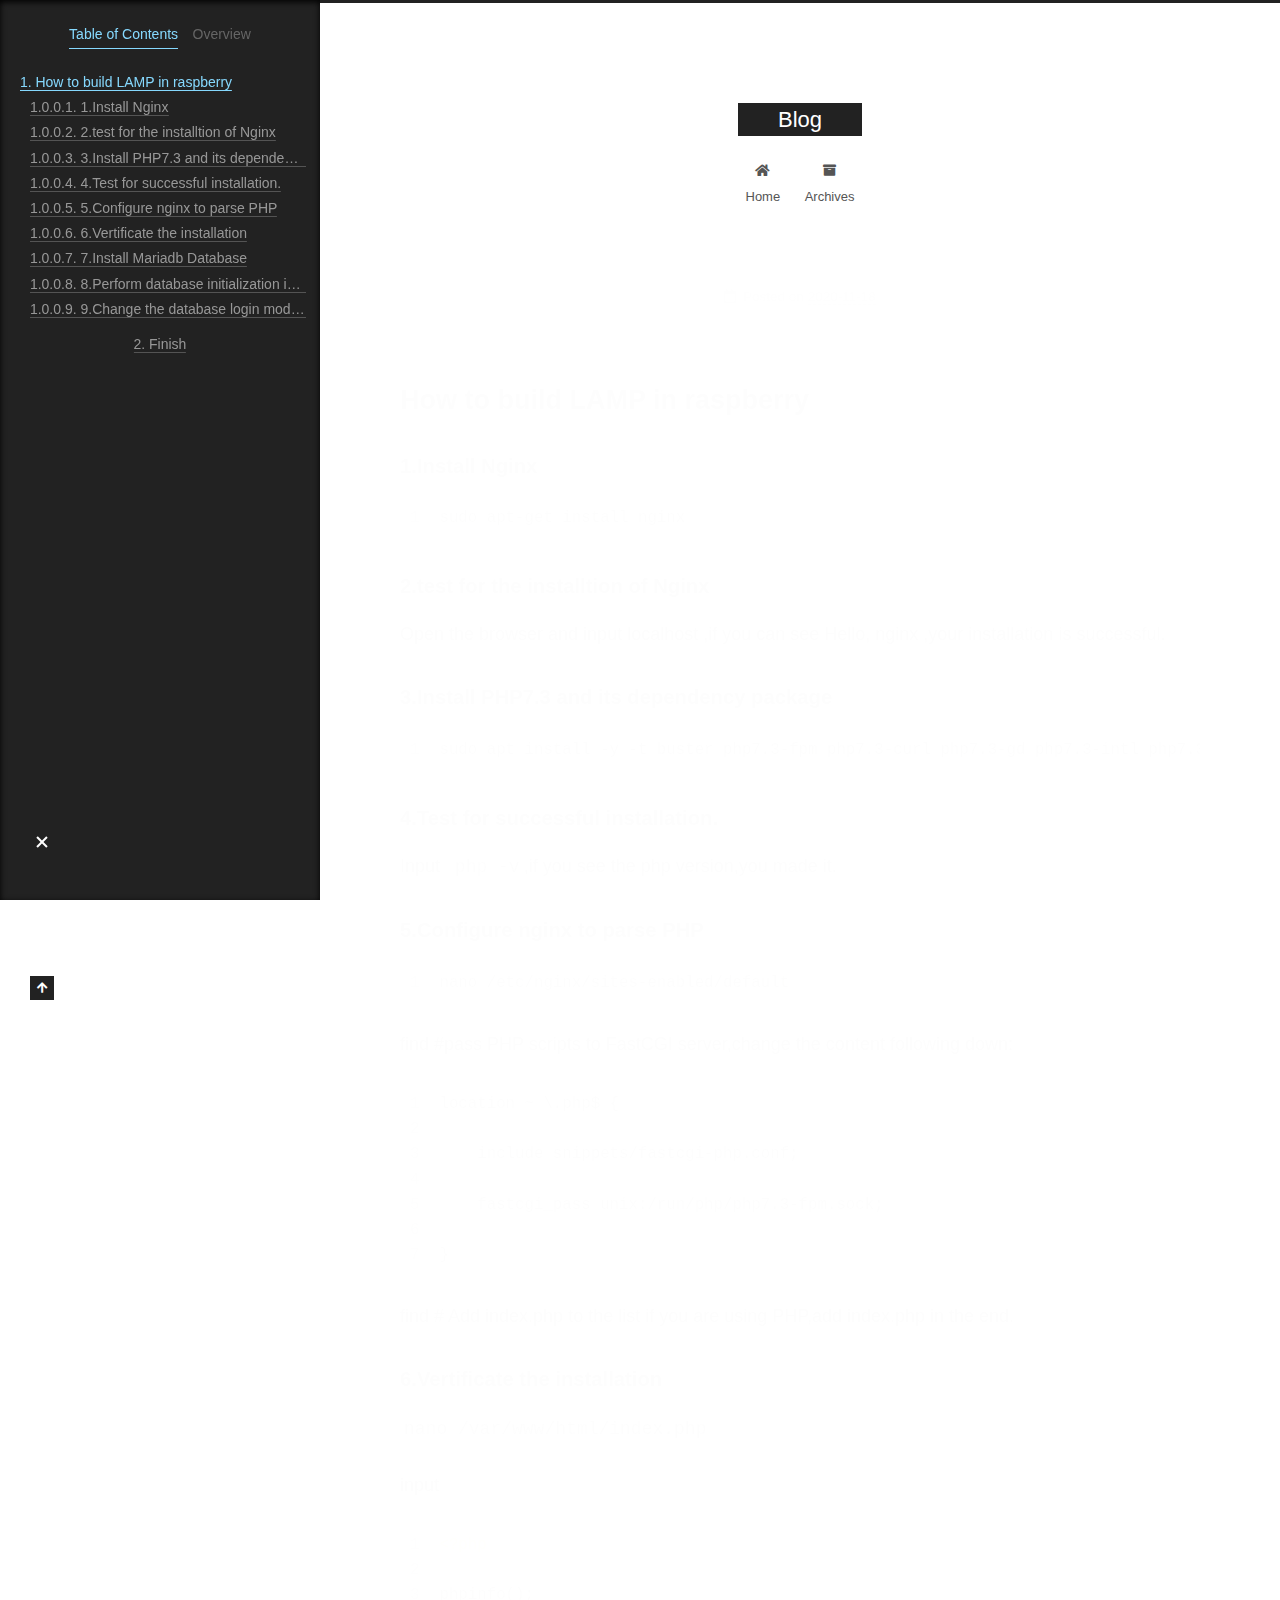
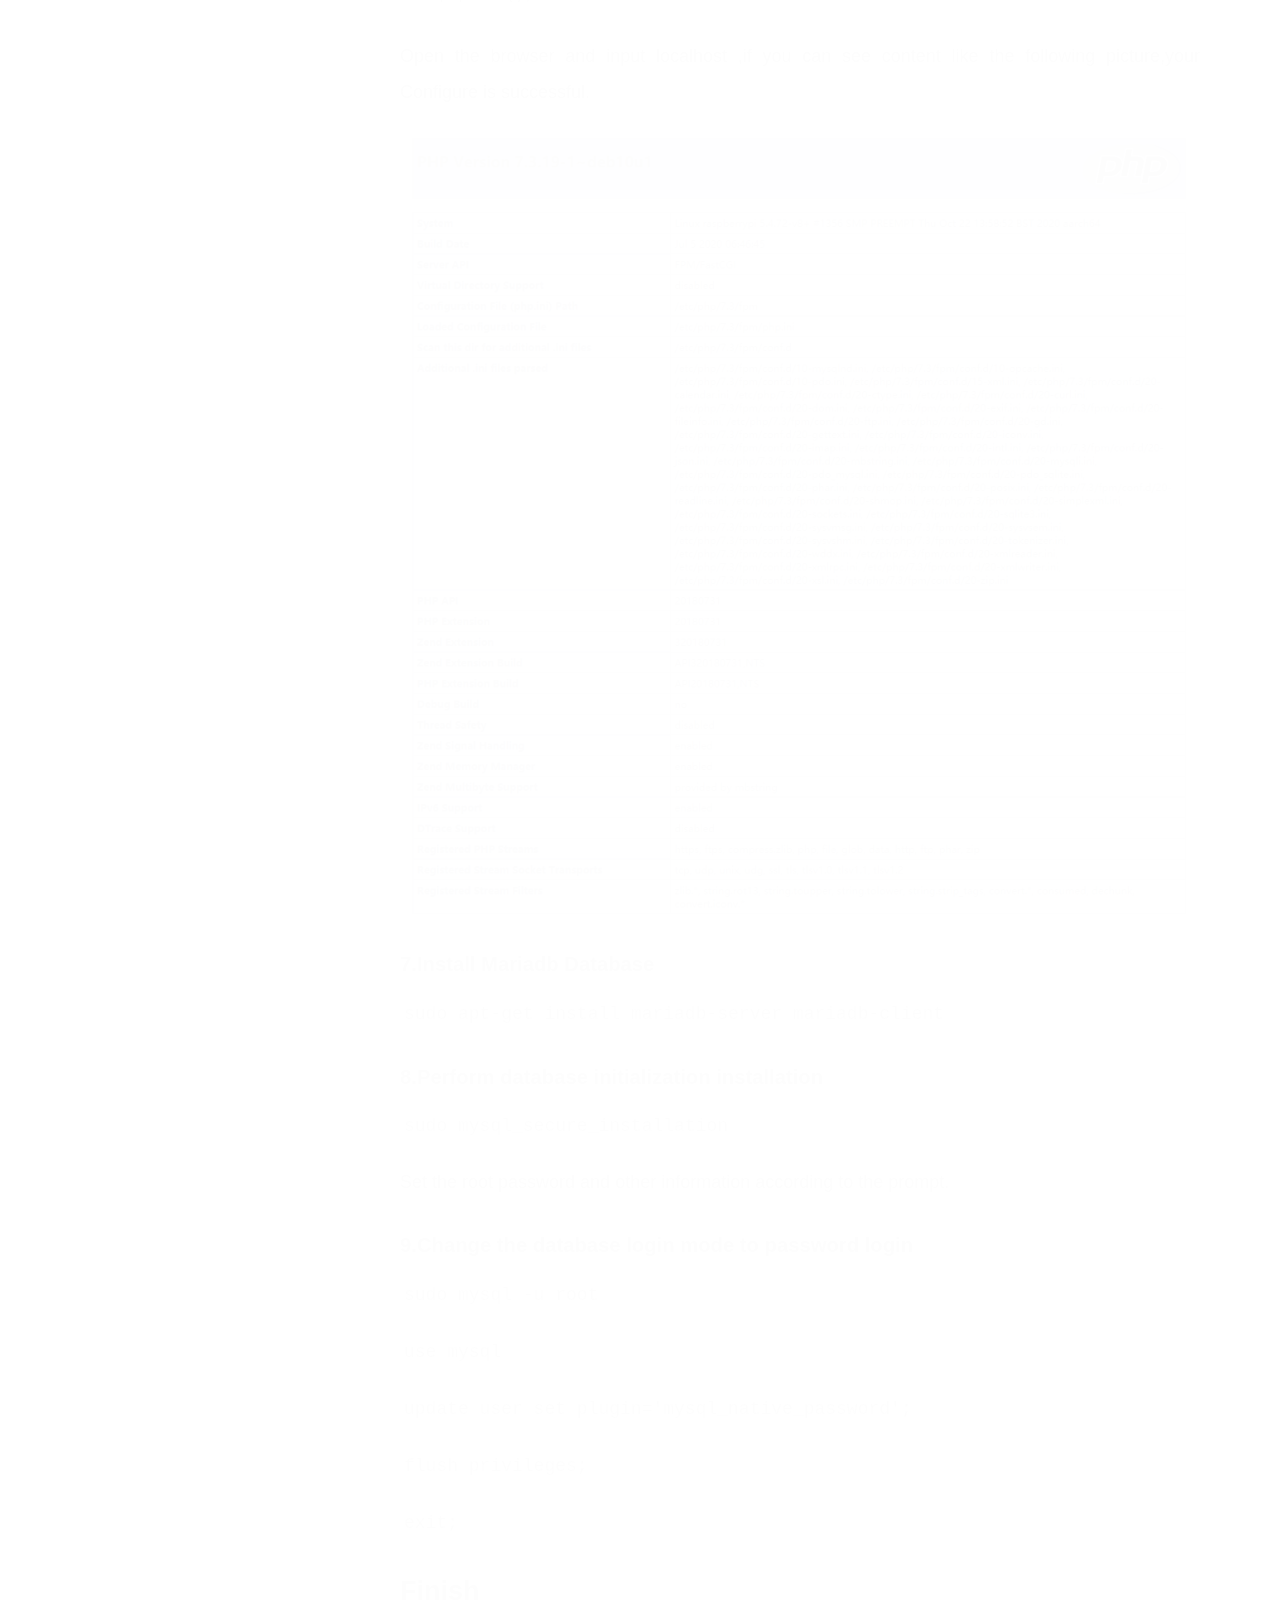
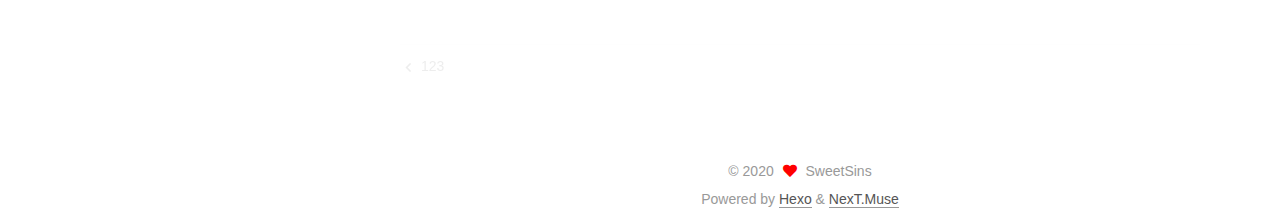
<file: 2020/11/18/lamp/index.html>
<!DOCTYPE html>
<html lang="en">
<head>
  <meta charset="UTF-8">
<meta name="viewport" content="width=device-width, initial-scale=1, maximum-scale=2">
<meta name="theme-color" content="#222">
<meta name="generator" content="Hexo 5.2.0">
  <link rel="apple-touch-icon" sizes="180x180" href="/images/apple-touch-icon-next.png">
  <link rel="icon" type="image/png" sizes="32x32" href="/images/favicon-32x32-next.png">
  <link rel="icon" type="image/png" sizes="16x16" href="/images/favicon-16x16-next.png">
  <link rel="mask-icon" href="/images/logo.svg" color="#222">

<link rel="stylesheet" href="/css/main.css">


<link rel="stylesheet" href="/lib/font-awesome/css/all.min.css">

<script id="hexo-configurations">
    var NexT = window.NexT || {};
    var CONFIG = {"hostname":"example.com","root":"/","scheme":"Muse","version":"7.8.0","exturl":false,"sidebar":{"position":"left","display":"post","padding":18,"offset":12,"onmobile":false},"copycode":{"enable":false,"show_result":false,"style":null},"back2top":{"enable":true,"sidebar":false,"scrollpercent":false},"bookmark":{"enable":false,"color":"#222","save":"auto"},"fancybox":false,"mediumzoom":false,"lazyload":false,"pangu":false,"comments":{"style":"tabs","active":null,"storage":true,"lazyload":false,"nav":null},"algolia":{"hits":{"per_page":10},"labels":{"input_placeholder":"Search for Posts","hits_empty":"We didn't find any results for the search: ${query}","hits_stats":"${hits} results found in ${time} ms"}},"localsearch":{"enable":false,"trigger":"auto","top_n_per_article":1,"unescape":false,"preload":false},"motion":{"enable":true,"async":false,"transition":{"post_block":"fadeIn","post_header":"slideDownIn","post_body":"slideDownIn","coll_header":"slideLeftIn","sidebar":"slideUpIn"}}};
  </script>

  <meta name="description" content="How to build LAMP in raspberry1.Install Nginx1sudo apt-get install nginx 2.test for the installtion of NginxOpen the browser and input localhost ,if you can see Hello, nginx ,your installation is succ">
<meta property="og:type" content="article">
<meta property="og:title" content="Blog">
<meta property="og:url" content="http://example.com/2020/11/18/lamp/index.html">
<meta property="og:site_name" content="Blog">
<meta property="og:description" content="How to build LAMP in raspberry1.Install Nginx1sudo apt-get install nginx 2.test for the installtion of NginxOpen the browser and input localhost ,if you can see Hello, nginx ,your installation is succ">
<meta property="og:locale" content="en_US">
<meta property="og:image" content="http://example.com/2020/11/18/lamp/lamp.jpg">
<meta property="article:published_time" content="2020-11-18T14:30:28.331Z">
<meta property="article:modified_time" content="2020-11-18T14:30:28.331Z">
<meta property="article:author" content="SweetSins">
<meta name="twitter:card" content="summary">
<meta name="twitter:image" content="http://example.com/2020/11/18/lamp/lamp.jpg">

<link rel="canonical" href="http://example.com/2020/11/18/lamp/">


<script id="page-configurations">
  // https://hexo.io/docs/variables.html
  CONFIG.page = {
    sidebar: "",
    isHome : false,
    isPost : true,
    lang   : 'en'
  };
</script>

  <title> | Blog</title>
  






  <noscript>
  <style>
  .use-motion .brand,
  .use-motion .menu-item,
  .sidebar-inner,
  .use-motion .post-block,
  .use-motion .pagination,
  .use-motion .comments,
  .use-motion .post-header,
  .use-motion .post-body,
  .use-motion .collection-header { opacity: initial; }

  .use-motion .site-title,
  .use-motion .site-subtitle {
    opacity: initial;
    top: initial;
  }

  .use-motion .logo-line-before i { left: initial; }
  .use-motion .logo-line-after i { right: initial; }
  </style>
</noscript>

</head>

<body itemscope itemtype="http://schema.org/WebPage">
  <div class="container use-motion">
    <div class="headband"></div>

    <header class="header" itemscope itemtype="http://schema.org/WPHeader">
      <div class="header-inner"><div class="site-brand-container">
  <div class="site-nav-toggle">
    <div class="toggle" aria-label="Toggle navigation bar">
      <span class="toggle-line toggle-line-first"></span>
      <span class="toggle-line toggle-line-middle"></span>
      <span class="toggle-line toggle-line-last"></span>
    </div>
  </div>

  <div class="site-meta">

    <a href="/" class="brand" rel="start">
      <span class="logo-line-before"><i></i></span>
      <h1 class="site-title">Blog</h1>
      <span class="logo-line-after"><i></i></span>
    </a>
  </div>

  <div class="site-nav-right">
    <div class="toggle popup-trigger">
    </div>
  </div>
</div>




<nav class="site-nav">
  <ul id="menu" class="main-menu menu">
        <li class="menu-item menu-item-home">

    <a href="/" rel="section"><i class="fa fa-home fa-fw"></i>Home</a>

  </li>
        <li class="menu-item menu-item-archives">

    <a href="/archives/" rel="section"><i class="fa fa-archive fa-fw"></i>Archives</a>

  </li>
  </ul>
</nav>




</div>
    </header>

    
  <div class="back-to-top">
    <i class="fa fa-arrow-up"></i>
    <span>0%</span>
  </div>


    <main class="main">
      <div class="main-inner">
        <div class="content-wrap">
          

          <div class="content post posts-expand">
            

    
  
  
  <article itemscope itemtype="http://schema.org/Article" class="post-block" lang="en">
    <link itemprop="mainEntityOfPage" href="http://example.com/2020/11/18/lamp/">

    <span hidden itemprop="author" itemscope itemtype="http://schema.org/Person">
      <meta itemprop="image" content="/images/avatar.gif">
      <meta itemprop="name" content="SweetSins">
      <meta itemprop="description" content="">
    </span>

    <span hidden itemprop="publisher" itemscope itemtype="http://schema.org/Organization">
      <meta itemprop="name" content="Blog">
    </span>
      <header class="post-header">
        <h1 class="post-title" itemprop="name headline">
          
        </h1>

        <div class="post-meta">
            <span class="post-meta-item">
              <span class="post-meta-item-icon">
                <i class="far fa-calendar"></i>
              </span>
              <span class="post-meta-item-text">Posted on</span>

              <time title="Created: 2020-11-18 22:30:28" itemprop="dateCreated datePublished" datetime="2020-11-18T22:30:28+08:00">2020-11-18</time>
            </span>

          

        </div>
      </header>

    
    
    
    <div class="post-body" itemprop="articleBody">

      
        <h1 id="How-to-build-LAMP-in-raspberry"><a href="#How-to-build-LAMP-in-raspberry" class="headerlink" title="How to build LAMP in raspberry"></a>How to build LAMP in raspberry</h1><h4 id="1-Install-Nginx"><a href="#1-Install-Nginx" class="headerlink" title="1.Install Nginx"></a>1.Install Nginx</h4><figure class="highlight plain"><table><tr><td class="gutter"><pre><span class="line">1</span><br></pre></td><td class="code"><pre><span class="line">sudo apt-get install nginx</span><br></pre></td></tr></table></figure>
<h4 id="2-test-for-the-installtion-of-Nginx"><a href="#2-test-for-the-installtion-of-Nginx" class="headerlink" title="2.test for the installtion of Nginx"></a>2.test for the installtion of Nginx</h4><p>Open the browser and input localhost ,if you can see Hello, nginx ,your installation is successful.</p>
<h4 id="3-Install-PHP7-3-and-its-dependency-package"><a href="#3-Install-PHP7-3-and-its-dependency-package" class="headerlink" title="3.Install PHP7.3 and its dependency package"></a>3.Install PHP7.3 and its dependency package</h4><figure class="highlight plain"><table><tr><td class="gutter"><pre><span class="line">1</span><br></pre></td><td class="code"><pre><span class="line">sudo apt install -y -t buster php7.3-fpm php7.3-curl php7.3-gd php7.3-intl php7.3-mbstring php7.3-mysql php7.3-imap php7.3-opcache php7.3-sqlite3 php7.3-xml php7.3-xmlrpc php7.3-zip</span><br></pre></td></tr></table></figure>
<h4 id="4-Test-for-successful-installation"><a href="#4-Test-for-successful-installation" class="headerlink" title="4.Test for successful installation."></a>4.Test for successful installation.</h4><p>Input<code> php -v</code>,if you see the php version,you made it.</p>
<h4 id="5-Configure-nginx-to-parse-PHP"><a href="#5-Configure-nginx-to-parse-PHP" class="headerlink" title="5.Configure nginx to parse PHP"></a>5.Configure nginx to parse PHP</h4><figure class="highlight plain"><table><tr><td class="gutter"><pre><span class="line">1</span><br></pre></td><td class="code"><pre><span class="line">nano &#x2F;etc&#x2F;nginx&#x2F;sites-enabled&#x2F;default</span><br></pre></td></tr></table></figure>
<p>find #pass PHP scripts to FastCGI server,change the content following down:</p>
<figure class="highlight plain"><table><tr><td class="gutter"><pre><span class="line">1</span><br><span class="line">2</span><br><span class="line">3</span><br><span class="line">4</span><br><span class="line">5</span><br><span class="line">6</span><br><span class="line">7</span><br></pre></td><td class="code"><pre><span class="line">location ~ \.php$ &#123; </span><br><span class="line"></span><br><span class="line">    include snippets&#x2F;fastcgi-php.conf;       </span><br><span class="line"></span><br><span class="line">    fastcgi_pass unix:&#x2F;run&#x2F;php&#x2F;php7.3-fpm.sock;   </span><br><span class="line"></span><br><span class="line">&#125;    </span><br></pre></td></tr></table></figure>
<p>find # Add index.php to the list if you are using PHP,add index.php in the end.</p>
<h4 id="6-Vertificate-the-installation"><a href="#6-Vertificate-the-installation" class="headerlink" title="6.Vertificate the installation"></a>6.Vertificate the installation</h4><p><code>nano /var/www/html/index.php </code></p>
<p>input </p>
<figure class="highlight php"><table><tr><td class="gutter"><pre><span class="line">1</span><br><span class="line">2</span><br><span class="line">3</span><br></pre></td><td class="code"><pre><span class="line"><span class="meta">&lt;?php</span></span><br><span class="line"></span><br><span class="line">phpinfo();</span><br></pre></td></tr></table></figure>
<p>Open the browser and input localhost ,if you can see content like the following picture,your Configure is successful.</p>
<p> <img src="lamp.jpg"></p>
<h4 id="7-Install-Mariadb-Database"><a href="#7-Install-Mariadb-Database" class="headerlink" title="7.Install Mariadb Database"></a>7.Install Mariadb Database</h4><p><code>sudo apt-get install mariadb-server mariadb-client</code></p>
<h4 id="8-Perform-database-initialization-installation"><a href="#8-Perform-database-initialization-installation" class="headerlink" title="8.Perform database initialization installation"></a>8.Perform database initialization installation</h4><p><code>sudo mysql_secure_installation</code></p>
<p>Set the root password and other information according to the prompt.</p>
<h4 id="9-Change-the-database-login-mode-to-password-login"><a href="#9-Change-the-database-login-mode-to-password-login" class="headerlink" title="9.Change the database login mode to password login"></a>9.Change the database login mode to password login</h4><p><code>sudo mysql -u root</code></p>
<p><code>use mysql</code>    </p>
<p><code>update user set plugin=&#39;mysql_native_password&#39;; </code></p>
<p><code>flush privileges; </code></p>
<p><code>exit;</code></p>
<h1 id="Finish"><a href="#Finish" class="headerlink" title="Finish"></a>Finish</h1>
    </div>

    
    
    

      <footer class="post-footer">

        


        
    <div class="post-nav">
      <div class="post-nav-item">
    <a href="/2020/11/18/123/" rel="prev" title="123">
      <i class="fa fa-chevron-left"></i> 123
    </a></div>
      <div class="post-nav-item"></div>
    </div>
      </footer>
    
  </article>
  
  
  



          </div>
          

<script>
  window.addEventListener('tabs:register', () => {
    let { activeClass } = CONFIG.comments;
    if (CONFIG.comments.storage) {
      activeClass = localStorage.getItem('comments_active') || activeClass;
    }
    if (activeClass) {
      let activeTab = document.querySelector(`a[href="#comment-${activeClass}"]`);
      if (activeTab) {
        activeTab.click();
      }
    }
  });
  if (CONFIG.comments.storage) {
    window.addEventListener('tabs:click', event => {
      if (!event.target.matches('.tabs-comment .tab-content .tab-pane')) return;
      let commentClass = event.target.classList[1];
      localStorage.setItem('comments_active', commentClass);
    });
  }
</script>

        </div>
          
  
  <div class="toggle sidebar-toggle">
    <span class="toggle-line toggle-line-first"></span>
    <span class="toggle-line toggle-line-middle"></span>
    <span class="toggle-line toggle-line-last"></span>
  </div>

  <aside class="sidebar">
    <div class="sidebar-inner">

      <ul class="sidebar-nav motion-element">
        <li class="sidebar-nav-toc">
          Table of Contents
        </li>
        <li class="sidebar-nav-overview">
          Overview
        </li>
      </ul>

      <!--noindex-->
      <div class="post-toc-wrap sidebar-panel">
          <div class="post-toc motion-element"><ol class="nav"><li class="nav-item nav-level-1"><a class="nav-link" href="#How-to-build-LAMP-in-raspberry"><span class="nav-number">1.</span> <span class="nav-text">How to build LAMP in raspberry</span></a><ol class="nav-child"><li class="nav-item nav-level-4"><a class="nav-link" href="#1-Install-Nginx"><span class="nav-number">1.0.0.1.</span> <span class="nav-text">1.Install Nginx</span></a></li><li class="nav-item nav-level-4"><a class="nav-link" href="#2-test-for-the-installtion-of-Nginx"><span class="nav-number">1.0.0.2.</span> <span class="nav-text">2.test for the installtion of Nginx</span></a></li><li class="nav-item nav-level-4"><a class="nav-link" href="#3-Install-PHP7-3-and-its-dependency-package"><span class="nav-number">1.0.0.3.</span> <span class="nav-text">3.Install PHP7.3 and its dependency package</span></a></li><li class="nav-item nav-level-4"><a class="nav-link" href="#4-Test-for-successful-installation"><span class="nav-number">1.0.0.4.</span> <span class="nav-text">4.Test for successful installation.</span></a></li><li class="nav-item nav-level-4"><a class="nav-link" href="#5-Configure-nginx-to-parse-PHP"><span class="nav-number">1.0.0.5.</span> <span class="nav-text">5.Configure nginx to parse PHP</span></a></li><li class="nav-item nav-level-4"><a class="nav-link" href="#6-Vertificate-the-installation"><span class="nav-number">1.0.0.6.</span> <span class="nav-text">6.Vertificate the installation</span></a></li><li class="nav-item nav-level-4"><a class="nav-link" href="#7-Install-Mariadb-Database"><span class="nav-number">1.0.0.7.</span> <span class="nav-text">7.Install Mariadb Database</span></a></li><li class="nav-item nav-level-4"><a class="nav-link" href="#8-Perform-database-initialization-installation"><span class="nav-number">1.0.0.8.</span> <span class="nav-text">8.Perform database initialization installation</span></a></li><li class="nav-item nav-level-4"><a class="nav-link" href="#9-Change-the-database-login-mode-to-password-login"><span class="nav-number">1.0.0.9.</span> <span class="nav-text">9.Change the database login mode to password login</span></a></li></ol></li></ol></li></ol></li><li class="nav-item nav-level-1"><a class="nav-link" href="#Finish"><span class="nav-number">2.</span> <span class="nav-text">Finish</span></a></li></ol></div>
      </div>
      <!--/noindex-->

      <div class="site-overview-wrap sidebar-panel">
        <div class="site-author motion-element" itemprop="author" itemscope itemtype="http://schema.org/Person">
  <p class="site-author-name" itemprop="name">SweetSins</p>
  <div class="site-description" itemprop="description"></div>
</div>
<div class="site-state-wrap motion-element">
  <nav class="site-state">
      <div class="site-state-item site-state-posts">
          <a href="/archives/">
        
          <span class="site-state-item-count">3</span>
          <span class="site-state-item-name">posts</span>
        </a>
      </div>
  </nav>
</div>



      </div>

    </div>
  </aside>
  <div id="sidebar-dimmer"></div>


      </div>
    </main>

    <footer class="footer">
      <div class="footer-inner">
        

        

<div class="copyright">
  
  &copy; 
  <span itemprop="copyrightYear">2020</span>
  <span class="with-love">
    <i class="fa fa-heart"></i>
  </span>
  <span class="author" itemprop="copyrightHolder">SweetSins</span>
</div>
  <div class="powered-by">Powered by <a href="https://hexo.io/" class="theme-link" rel="noopener" target="_blank">Hexo</a> & <a href="https://muse.theme-next.org/" class="theme-link" rel="noopener" target="_blank">NexT.Muse</a>
  </div>

        








      </div>
    </footer>
  </div>

  
  <script src="/lib/anime.min.js"></script>
  <script src="/lib/velocity/velocity.min.js"></script>
  <script src="/lib/velocity/velocity.ui.min.js"></script>

<script src="/js/utils.js"></script>

<script src="/js/motion.js"></script>


<script src="/js/schemes/muse.js"></script>


<script src="/js/next-boot.js"></script>




  















  

  

</body>
</html>
</file>
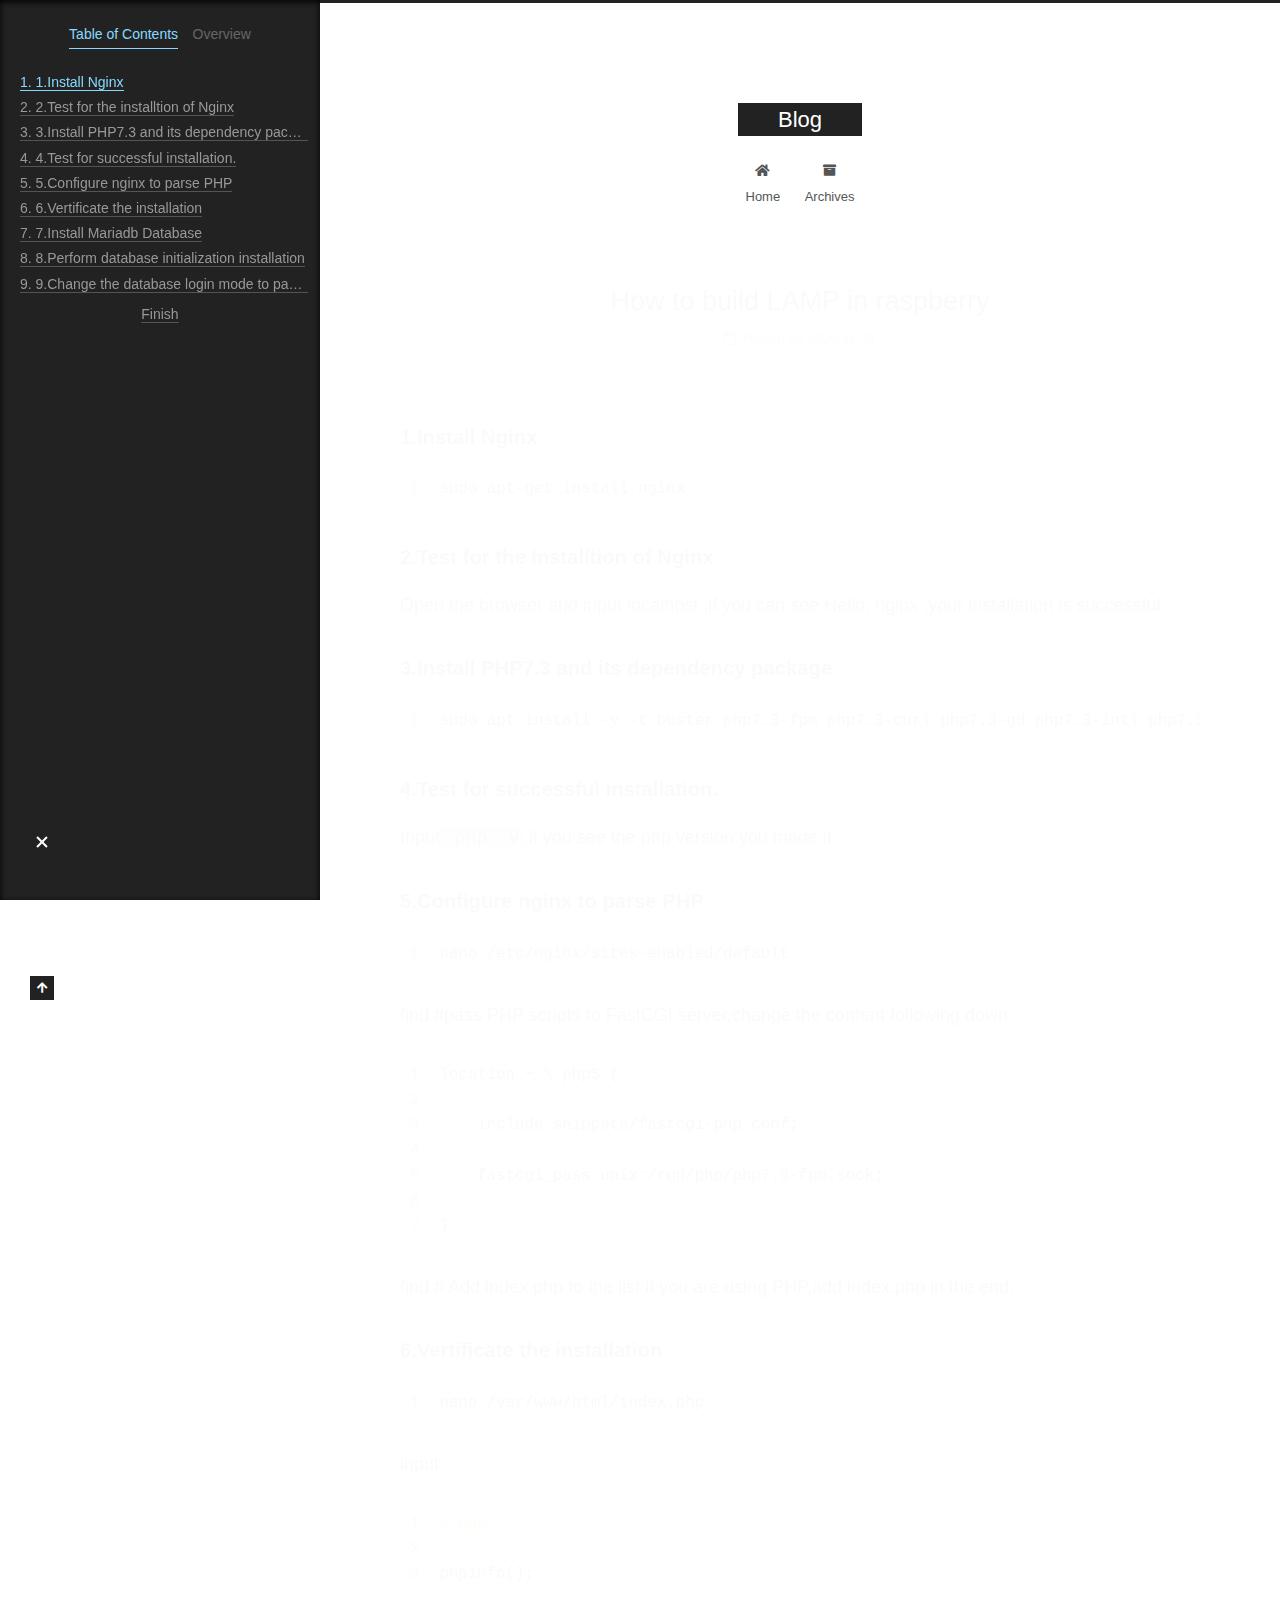
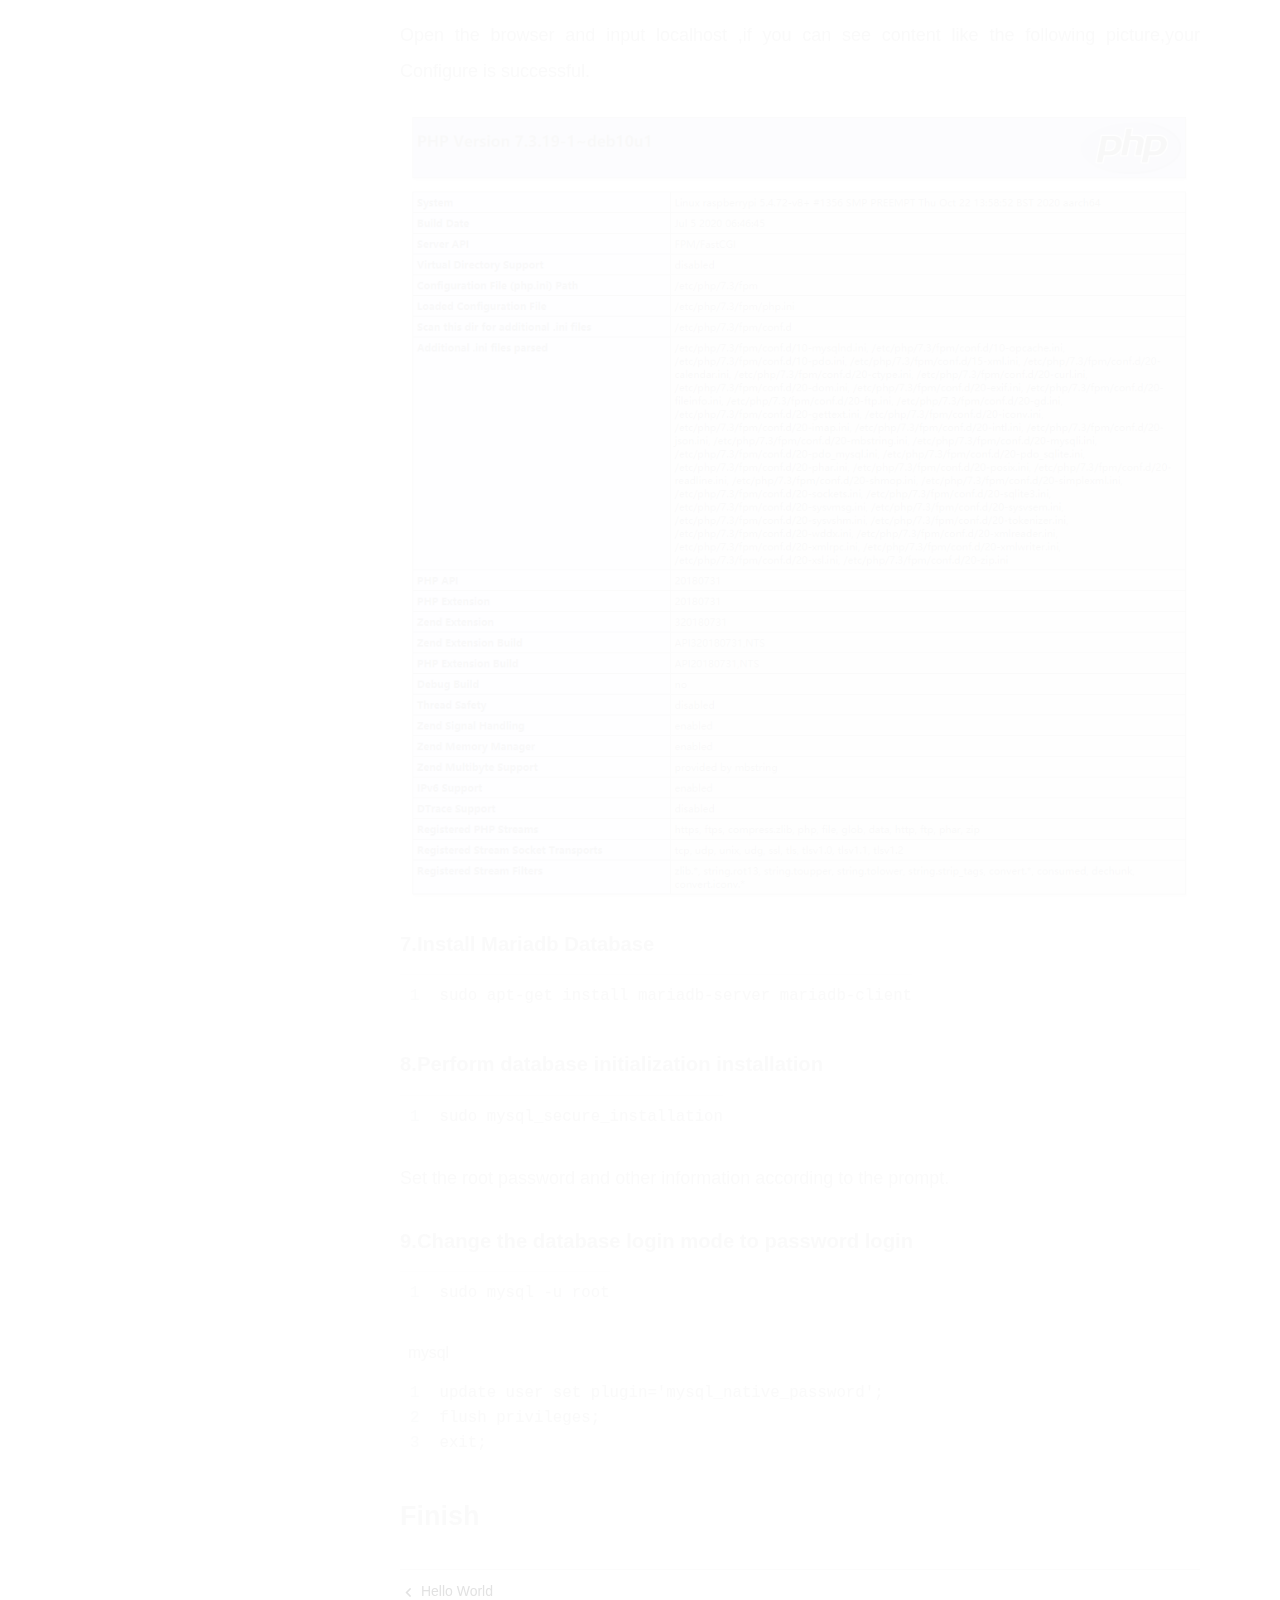
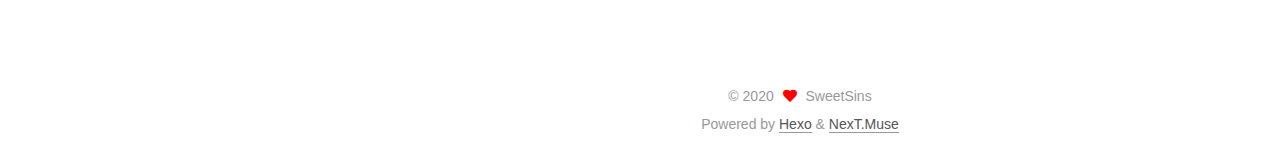
<file: 2020/11/21/lamp/index.html>
<!DOCTYPE html>
<html lang="en">
<head>
  <meta charset="UTF-8">
<meta name="viewport" content="width=device-width, initial-scale=1, maximum-scale=2">
<meta name="theme-color" content="#222">
<meta name="generator" content="Hexo 5.2.0">
  <link rel="apple-touch-icon" sizes="180x180" href="/images/apple-touch-icon-next.png">
  <link rel="icon" type="image/png" sizes="32x32" href="/images/favicon-32x32-next.png">
  <link rel="icon" type="image/png" sizes="16x16" href="/images/favicon-16x16-next.png">
  <link rel="mask-icon" href="/images/logo.svg" color="#222">

<link rel="stylesheet" href="/css/main.css">


<link rel="stylesheet" href="/lib/font-awesome/css/all.min.css">

<script id="hexo-configurations">
    var NexT = window.NexT || {};
    var CONFIG = {"hostname":"example.com","root":"/","scheme":"Muse","version":"7.8.0","exturl":false,"sidebar":{"position":"left","display":"post","padding":18,"offset":12,"onmobile":false},"copycode":{"enable":false,"show_result":false,"style":null},"back2top":{"enable":true,"sidebar":false,"scrollpercent":false},"bookmark":{"enable":false,"color":"#222","save":"auto"},"fancybox":false,"mediumzoom":false,"lazyload":false,"pangu":false,"comments":{"style":"tabs","active":null,"storage":true,"lazyload":false,"nav":null},"algolia":{"hits":{"per_page":10},"labels":{"input_placeholder":"Search for Posts","hits_empty":"We didn't find any results for the search: ${query}","hits_stats":"${hits} results found in ${time} ms"}},"localsearch":{"enable":false,"trigger":"auto","top_n_per_article":1,"unescape":false,"preload":false},"motion":{"enable":true,"async":false,"transition":{"post_block":"fadeIn","post_header":"slideDownIn","post_body":"slideDownIn","coll_header":"slideLeftIn","sidebar":"slideUpIn"}}};
  </script>

  <meta name="description" content="1.Install Nginx1sudo apt-get install nginx 2.Test for the installtion of NginxOpen the browser and input localhost ,if you can see Hello, nginx ,your installation is successful. 3.Install PHP7.3 and i">
<meta property="og:type" content="article">
<meta property="og:title" content="How to build LAMP in raspberry">
<meta property="og:url" content="http://example.com/2020/11/21/lamp/index.html">
<meta property="og:site_name" content="Blog">
<meta property="og:description" content="1.Install Nginx1sudo apt-get install nginx 2.Test for the installtion of NginxOpen the browser and input localhost ,if you can see Hello, nginx ,your installation is successful. 3.Install PHP7.3 and i">
<meta property="og:locale" content="en_US">
<meta property="og:image" content="http://example.com/2020/11/21/lamp/lamp.jpg">
<meta property="article:published_time" content="2020-11-21T07:39:09.773Z">
<meta property="article:modified_time" content="2020-11-21T07:39:09.773Z">
<meta property="article:author" content="SweetSins">
<meta name="twitter:card" content="summary">
<meta name="twitter:image" content="http://example.com/2020/11/21/lamp/lamp.jpg">

<link rel="canonical" href="http://example.com/2020/11/21/lamp/">


<script id="page-configurations">
  // https://hexo.io/docs/variables.html
  CONFIG.page = {
    sidebar: "",
    isHome : false,
    isPost : true,
    lang   : 'en'
  };
</script>

  <title>How to build LAMP in raspberry | Blog</title>
  






  <noscript>
  <style>
  .use-motion .brand,
  .use-motion .menu-item,
  .sidebar-inner,
  .use-motion .post-block,
  .use-motion .pagination,
  .use-motion .comments,
  .use-motion .post-header,
  .use-motion .post-body,
  .use-motion .collection-header { opacity: initial; }

  .use-motion .site-title,
  .use-motion .site-subtitle {
    opacity: initial;
    top: initial;
  }

  .use-motion .logo-line-before i { left: initial; }
  .use-motion .logo-line-after i { right: initial; }
  </style>
</noscript>

</head>

<body itemscope itemtype="http://schema.org/WebPage">
  <div class="container use-motion">
    <div class="headband"></div>

    <header class="header" itemscope itemtype="http://schema.org/WPHeader">
      <div class="header-inner"><div class="site-brand-container">
  <div class="site-nav-toggle">
    <div class="toggle" aria-label="Toggle navigation bar">
      <span class="toggle-line toggle-line-first"></span>
      <span class="toggle-line toggle-line-middle"></span>
      <span class="toggle-line toggle-line-last"></span>
    </div>
  </div>

  <div class="site-meta">

    <a href="/" class="brand" rel="start">
      <span class="logo-line-before"><i></i></span>
      <h1 class="site-title">Blog</h1>
      <span class="logo-line-after"><i></i></span>
    </a>
  </div>

  <div class="site-nav-right">
    <div class="toggle popup-trigger">
    </div>
  </div>
</div>




<nav class="site-nav">
  <ul id="menu" class="main-menu menu">
        <li class="menu-item menu-item-home">

    <a href="/" rel="section"><i class="fa fa-home fa-fw"></i>Home</a>

  </li>
        <li class="menu-item menu-item-archives">

    <a href="/archives/" rel="section"><i class="fa fa-archive fa-fw"></i>Archives</a>

  </li>
  </ul>
</nav>




</div>
    </header>

    
  <div class="back-to-top">
    <i class="fa fa-arrow-up"></i>
    <span>0%</span>
  </div>


    <main class="main">
      <div class="main-inner">
        <div class="content-wrap">
          

          <div class="content post posts-expand">
            

    
  
  
  <article itemscope itemtype="http://schema.org/Article" class="post-block" lang="en">
    <link itemprop="mainEntityOfPage" href="http://example.com/2020/11/21/lamp/">

    <span hidden itemprop="author" itemscope itemtype="http://schema.org/Person">
      <meta itemprop="image" content="/images/avatar.gif">
      <meta itemprop="name" content="SweetSins">
      <meta itemprop="description" content="">
    </span>

    <span hidden itemprop="publisher" itemscope itemtype="http://schema.org/Organization">
      <meta itemprop="name" content="Blog">
    </span>
      <header class="post-header">
        <h1 class="post-title" itemprop="name headline">
          How to build LAMP in raspberry
        </h1>

        <div class="post-meta">
            <span class="post-meta-item">
              <span class="post-meta-item-icon">
                <i class="far fa-calendar"></i>
              </span>
              <span class="post-meta-item-text">Posted on</span>

              <time title="Created: 2020-11-21 15:39:09" itemprop="dateCreated datePublished" datetime="2020-11-21T15:39:09+08:00">2020-11-21</time>
            </span>

          

        </div>
      </header>

    
    
    
    <div class="post-body" itemprop="articleBody">

      
        <h4 id="1-Install-Nginx"><a href="#1-Install-Nginx" class="headerlink" title="1.Install Nginx"></a>1.Install Nginx</h4><figure class="highlight plain"><table><tr><td class="gutter"><pre><span class="line">1</span><br></pre></td><td class="code"><pre><span class="line">sudo apt-get install nginx</span><br></pre></td></tr></table></figure>
<h4 id="2-Test-for-the-installtion-of-Nginx"><a href="#2-Test-for-the-installtion-of-Nginx" class="headerlink" title="2.Test for the installtion of Nginx"></a>2.Test for the installtion of Nginx</h4><p>Open the browser and input localhost ,if you can see Hello, nginx ,your installation is successful.</p>
<h4 id="3-Install-PHP7-3-and-its-dependency-package"><a href="#3-Install-PHP7-3-and-its-dependency-package" class="headerlink" title="3.Install PHP7.3 and its dependency package"></a>3.Install PHP7.3 and its dependency package</h4><figure class="highlight plain"><table><tr><td class="gutter"><pre><span class="line">1</span><br></pre></td><td class="code"><pre><span class="line">sudo apt install -y -t buster php7.3-fpm php7.3-curl php7.3-gd php7.3-intl php7.3-mbstring php7.3-mysql php7.3-imap php7.3-opcache php7.3-sqlite3 php7.3-xml php7.3-xmlrpc php7.3-zip</span><br></pre></td></tr></table></figure>
<h4 id="4-Test-for-successful-installation"><a href="#4-Test-for-successful-installation" class="headerlink" title="4.Test for successful installation."></a>4.Test for successful installation.</h4><p>Input<code> php -v</code>,if you see the php version,you made it.</p>
<h4 id="5-Configure-nginx-to-parse-PHP"><a href="#5-Configure-nginx-to-parse-PHP" class="headerlink" title="5.Configure nginx to parse PHP"></a>5.Configure nginx to parse PHP</h4><figure class="highlight plain"><table><tr><td class="gutter"><pre><span class="line">1</span><br></pre></td><td class="code"><pre><span class="line">nano &#x2F;etc&#x2F;nginx&#x2F;sites-enabled&#x2F;default</span><br></pre></td></tr></table></figure>
<p>find #pass PHP scripts to FastCGI server,change the content following down:</p>
<figure class="highlight plain"><table><tr><td class="gutter"><pre><span class="line">1</span><br><span class="line">2</span><br><span class="line">3</span><br><span class="line">4</span><br><span class="line">5</span><br><span class="line">6</span><br><span class="line">7</span><br></pre></td><td class="code"><pre><span class="line">location ~ \.php$ &#123; </span><br><span class="line"></span><br><span class="line">    include snippets&#x2F;fastcgi-php.conf;       </span><br><span class="line"></span><br><span class="line">    fastcgi_pass unix:&#x2F;run&#x2F;php&#x2F;php7.3-fpm.sock;   </span><br><span class="line"></span><br><span class="line">&#125;    </span><br></pre></td></tr></table></figure>
<p>find # Add index.php to the list if you are using PHP,add index.php in the end.</p>
<h4 id="6-Vertificate-the-installation"><a href="#6-Vertificate-the-installation" class="headerlink" title="6.Vertificate the installation"></a>6.Vertificate the installation</h4><figure class="highlight plain"><table><tr><td class="gutter"><pre><span class="line">1</span><br></pre></td><td class="code"><pre><span class="line">nano &#x2F;var&#x2F;www&#x2F;html&#x2F;index.php </span><br></pre></td></tr></table></figure>

<p>input </p>
<figure class="highlight php"><table><tr><td class="gutter"><pre><span class="line">1</span><br><span class="line">2</span><br><span class="line">3</span><br></pre></td><td class="code"><pre><span class="line"><span class="meta">&lt;?php</span></span><br><span class="line"></span><br><span class="line">phpinfo();</span><br></pre></td></tr></table></figure>
<p>Open the browser and input localhost ,if you can see content like the following picture,your Configure is successful.</p>
<p> <img src="lamp.jpg"></p>
<h4 id="7-Install-Mariadb-Database"><a href="#7-Install-Mariadb-Database" class="headerlink" title="7.Install Mariadb Database"></a>7.Install Mariadb Database</h4><figure class="highlight plain"><table><tr><td class="gutter"><pre><span class="line">1</span><br></pre></td><td class="code"><pre><span class="line">sudo apt-get install mariadb-server mariadb-client</span><br></pre></td></tr></table></figure>

<h4 id="8-Perform-database-initialization-installation"><a href="#8-Perform-database-initialization-installation" class="headerlink" title="8.Perform database initialization installation"></a>8.Perform database initialization installation</h4><figure class="highlight plain"><table><tr><td class="gutter"><pre><span class="line">1</span><br></pre></td><td class="code"><pre><span class="line">sudo mysql_secure_installation</span><br></pre></td></tr></table></figure>

<p>Set the root password and other information according to the prompt.</p>
<h4 id="9-Change-the-database-login-mode-to-password-login"><a href="#9-Change-the-database-login-mode-to-password-login" class="headerlink" title="9.Change the database login mode to password login"></a>9.Change the database login mode to password login</h4><figure class="highlight plain"><table><tr><td class="gutter"><pre><span class="line">1</span><br></pre></td><td class="code"><pre><span class="line">sudo mysql -u root</span><br></pre></td></tr></table></figure>

<figure class="highlight plain"><figcaption><span>mysql</span></figcaption><table><tr><td class="gutter"><pre><span class="line">1</span><br><span class="line">2</span><br><span class="line">3</span><br></pre></td><td class="code"><pre><span class="line">update user set plugin&#x3D;&#39;mysql_native_password&#39;; </span><br><span class="line">flush privileges; </span><br><span class="line">exit;</span><br></pre></td></tr></table></figure>

<h1 id="Finish"><a href="#Finish" class="headerlink" title="Finish"></a>Finish</h1>
    </div>

    
    
    

      <footer class="post-footer">

        


        
    <div class="post-nav">
      <div class="post-nav-item">
    <a href="/2020/11/18/hello-world/" rel="prev" title="Hello World">
      <i class="fa fa-chevron-left"></i> Hello World
    </a></div>
      <div class="post-nav-item"></div>
    </div>
      </footer>
    
  </article>
  
  
  



          </div>
          

<script>
  window.addEventListener('tabs:register', () => {
    let { activeClass } = CONFIG.comments;
    if (CONFIG.comments.storage) {
      activeClass = localStorage.getItem('comments_active') || activeClass;
    }
    if (activeClass) {
      let activeTab = document.querySelector(`a[href="#comment-${activeClass}"]`);
      if (activeTab) {
        activeTab.click();
      }
    }
  });
  if (CONFIG.comments.storage) {
    window.addEventListener('tabs:click', event => {
      if (!event.target.matches('.tabs-comment .tab-content .tab-pane')) return;
      let commentClass = event.target.classList[1];
      localStorage.setItem('comments_active', commentClass);
    });
  }
</script>

        </div>
          
  
  <div class="toggle sidebar-toggle">
    <span class="toggle-line toggle-line-first"></span>
    <span class="toggle-line toggle-line-middle"></span>
    <span class="toggle-line toggle-line-last"></span>
  </div>

  <aside class="sidebar">
    <div class="sidebar-inner">

      <ul class="sidebar-nav motion-element">
        <li class="sidebar-nav-toc">
          Table of Contents
        </li>
        <li class="sidebar-nav-overview">
          Overview
        </li>
      </ul>

      <!--noindex-->
      <div class="post-toc-wrap sidebar-panel">
          <div class="post-toc motion-element"><ol class="nav"><li class="nav-item nav-level-4"><a class="nav-link" href="#1-Install-Nginx"><span class="nav-number">1.</span> <span class="nav-text">1.Install Nginx</span></a></li><li class="nav-item nav-level-4"><a class="nav-link" href="#2-Test-for-the-installtion-of-Nginx"><span class="nav-number">2.</span> <span class="nav-text">2.Test for the installtion of Nginx</span></a></li><li class="nav-item nav-level-4"><a class="nav-link" href="#3-Install-PHP7-3-and-its-dependency-package"><span class="nav-number">3.</span> <span class="nav-text">3.Install PHP7.3 and its dependency package</span></a></li><li class="nav-item nav-level-4"><a class="nav-link" href="#4-Test-for-successful-installation"><span class="nav-number">4.</span> <span class="nav-text">4.Test for successful installation.</span></a></li><li class="nav-item nav-level-4"><a class="nav-link" href="#5-Configure-nginx-to-parse-PHP"><span class="nav-number">5.</span> <span class="nav-text">5.Configure nginx to parse PHP</span></a></li><li class="nav-item nav-level-4"><a class="nav-link" href="#6-Vertificate-the-installation"><span class="nav-number">6.</span> <span class="nav-text">6.Vertificate the installation</span></a></li><li class="nav-item nav-level-4"><a class="nav-link" href="#7-Install-Mariadb-Database"><span class="nav-number">7.</span> <span class="nav-text">7.Install Mariadb Database</span></a></li><li class="nav-item nav-level-4"><a class="nav-link" href="#8-Perform-database-initialization-installation"><span class="nav-number">8.</span> <span class="nav-text">8.Perform database initialization installation</span></a></li><li class="nav-item nav-level-4"><a class="nav-link" href="#9-Change-the-database-login-mode-to-password-login"><span class="nav-number">9.</span> <span class="nav-text">9.Change the database login mode to password login</span></a></li></ol></li></ol></li></ol></li><li class="nav-item nav-level-1"><a class="nav-link" href="#Finish"><span class="nav-number"></span> <span class="nav-text">Finish</span></a></div>
      </div>
      <!--/noindex-->

      <div class="site-overview-wrap sidebar-panel">
        <div class="site-author motion-element" itemprop="author" itemscope itemtype="http://schema.org/Person">
  <p class="site-author-name" itemprop="name">SweetSins</p>
  <div class="site-description" itemprop="description"></div>
</div>
<div class="site-state-wrap motion-element">
  <nav class="site-state">
      <div class="site-state-item site-state-posts">
          <a href="/archives/">
        
          <span class="site-state-item-count">2</span>
          <span class="site-state-item-name">posts</span>
        </a>
      </div>
  </nav>
</div>



      </div>

    </div>
  </aside>
  <div id="sidebar-dimmer"></div>


      </div>
    </main>

    <footer class="footer">
      <div class="footer-inner">
        

        

<div class="copyright">
  
  &copy; 
  <span itemprop="copyrightYear">2020</span>
  <span class="with-love">
    <i class="fa fa-heart"></i>
  </span>
  <span class="author" itemprop="copyrightHolder">SweetSins</span>
</div>
  <div class="powered-by">Powered by <a href="https://hexo.io/" class="theme-link" rel="noopener" target="_blank">Hexo</a> & <a href="https://muse.theme-next.org/" class="theme-link" rel="noopener" target="_blank">NexT.Muse</a>
  </div>

        








      </div>
    </footer>
  </div>

  
  <script src="/lib/anime.min.js"></script>
  <script src="/lib/velocity/velocity.min.js"></script>
  <script src="/lib/velocity/velocity.ui.min.js"></script>

<script src="/js/utils.js"></script>

<script src="/js/motion.js"></script>


<script src="/js/schemes/muse.js"></script>


<script src="/js/next-boot.js"></script>




  















  

  

</body>
</html>
</file>
<file: css/main.css>
:root {
  --body-bg-color: #fff;
  --content-bg-color: #fff;
  --card-bg-color: #f5f5f5;
  --text-color: #555;
  --blockquote-color: #666;
  --link-color: #555;
  --link-hover-color: #222;
  --brand-color: #fff;
  --brand-hover-color: #fff;
  --table-row-odd-bg-color: #f9f9f9;
  --table-row-hover-bg-color: #f5f5f5;
  --menu-item-bg-color: #f5f5f5;
  --btn-default-bg: #222;
  --btn-default-color: #fff;
  --btn-default-border-color: #222;
  --btn-default-hover-bg: #fff;
  --btn-default-hover-color: #222;
  --btn-default-hover-border-color: #222;
}
html {
  line-height: 1.15; /* 1 */
  -webkit-text-size-adjust: 100%; /* 2 */
}
body {
  margin: 0;
}
main {
  display: block;
}
h1 {
  font-size: 2em;
  margin: 0.67em 0;
}
hr {
  box-sizing: content-box; /* 1 */
  height: 0; /* 1 */
  overflow: visible; /* 2 */
}
pre {
  font-family: monospace, monospace; /* 1 */
  font-size: 1em; /* 2 */
}
a {
  background: transparent;
}
abbr[title] {
  border-bottom: none; /* 1 */
  text-decoration: underline; /* 2 */
  text-decoration: underline dotted; /* 2 */
}
b,
strong {
  font-weight: bolder;
}
code,
kbd,
samp {
  font-family: monospace, monospace; /* 1 */
  font-size: 1em; /* 2 */
}
small {
  font-size: 80%;
}
sub,
sup {
  font-size: 75%;
  line-height: 0;
  position: relative;
  vertical-align: baseline;
}
sub {
  bottom: -0.25em;
}
sup {
  top: -0.5em;
}
img {
  border-style: none;
}
button,
input,
optgroup,
select,
textarea {
  font-family: inherit; /* 1 */
  font-size: 100%; /* 1 */
  line-height: 1.15; /* 1 */
  margin: 0; /* 2 */
}
button,
input {
/* 1 */
  overflow: visible;
}
button,
select {
/* 1 */
  text-transform: none;
}
button,
[type='button'],
[type='reset'],
[type='submit'] {
  -webkit-appearance: button;
}
button::-moz-focus-inner,
[type='button']::-moz-focus-inner,
[type='reset']::-moz-focus-inner,
[type='submit']::-moz-focus-inner {
  border-style: none;
  padding: 0;
}
button:-moz-focusring,
[type='button']:-moz-focusring,
[type='reset']:-moz-focusring,
[type='submit']:-moz-focusring {
  outline: 1px dotted ButtonText;
}
fieldset {
  padding: 0.35em 0.75em 0.625em;
}
legend {
  box-sizing: border-box; /* 1 */
  color: inherit; /* 2 */
  display: table; /* 1 */
  max-width: 100%; /* 1 */
  padding: 0; /* 3 */
  white-space: normal; /* 1 */
}
progress {
  vertical-align: baseline;
}
textarea {
  overflow: auto;
}
[type='checkbox'],
[type='radio'] {
  box-sizing: border-box; /* 1 */
  padding: 0; /* 2 */
}
[type='number']::-webkit-inner-spin-button,
[type='number']::-webkit-outer-spin-button {
  height: auto;
}
[type='search'] {
  outline-offset: -2px; /* 2 */
  -webkit-appearance: textfield; /* 1 */
}
[type='search']::-webkit-search-decoration {
  -webkit-appearance: none;
}
::-webkit-file-upload-button {
  font: inherit; /* 2 */
  -webkit-appearance: button; /* 1 */
}
details {
  display: block;
}
summary {
  display: list-item;
}
template {
  display: none;
}
[hidden] {
  display: none;
}
::selection {
  background: #262a30;
  color: #eee;
}
html,
body {
  height: 100%;
}
body {
  background: var(--body-bg-color);
  color: var(--text-color);
  font-family: 'Lato', "PingFang SC", "Microsoft YaHei", sans-serif;
  font-size: 1em;
  line-height: 2;
}
@media (max-width: 991px) {
  body {
    padding-left: 0 !important;
    padding-right: 0 !important;
  }
}
h1,
h2,
h3,
h4,
h5,
h6 {
  font-family: 'Lato', "PingFang SC", "Microsoft YaHei", sans-serif;
  font-weight: bold;
  line-height: 1.5;
  margin: 20px 0 15px;
}
h1 {
  font-size: 1.5em;
}
h2 {
  font-size: 1.375em;
}
h3 {
  font-size: 1.25em;
}
h4 {
  font-size: 1.125em;
}
h5 {
  font-size: 1em;
}
h6 {
  font-size: 0.875em;
}
p {
  margin: 0 0 20px 0;
}
a,
span.exturl {
  border-bottom: 1px solid #999;
  color: var(--link-color);
  outline: 0;
  text-decoration: none;
  overflow-wrap: break-word;
  word-wrap: break-word;
  cursor: pointer;
}
a:hover,
span.exturl:hover {
  border-bottom-color: var(--link-hover-color);
  color: var(--link-hover-color);
}
iframe,
img,
video {
  display: block;
  margin-left: auto;
  margin-right: auto;
  max-width: 100%;
}
hr {
  background-image: repeating-linear-gradient(-45deg, #ddd, #ddd 4px, transparent 4px, transparent 8px);
  border: 0;
  height: 3px;
  margin: 40px 0;
}
blockquote {
  border-left: 4px solid #ddd;
  color: var(--blockquote-color);
  margin: 0;
  padding: 0 15px;
}
blockquote cite::before {
  content: '-';
  padding: 0 5px;
}
dt {
  font-weight: bold;
}
dd {
  margin: 0;
  padding: 0;
}
kbd {
  background-color: #f5f5f5;
  background-image: linear-gradient(#eee, #fff, #eee);
  border: 1px solid #ccc;
  border-radius: 0.2em;
  box-shadow: 0.1em 0.1em 0.2em rgba(0,0,0,0.1);
  color: #555;
  font-family: inherit;
  padding: 0.1em 0.3em;
  white-space: nowrap;
}
.table-container {
  overflow: auto;
}
table {
  border-collapse: collapse;
  border-spacing: 0;
  font-size: 0.875em;
  margin: 0 0 20px 0;
  width: 100%;
}
tbody tr:nth-of-type(odd) {
  background: var(--table-row-odd-bg-color);
}
tbody tr:hover {
  background: var(--table-row-hover-bg-color);
}
caption,
th,
td {
  font-weight: normal;
  padding: 8px;
  vertical-align: middle;
}
th,
td {
  border: 1px solid #ddd;
  border-bottom: 3px solid #ddd;
}
th {
  font-weight: 700;
  padding-bottom: 10px;
}
td {
  border-bottom-width: 1px;
}
.btn {
  background: var(--btn-default-bg);
  border: 2px solid var(--btn-default-border-color);
  border-radius: 0;
  color: var(--btn-default-color);
  display: inline-block;
  font-size: 0.875em;
  line-height: 2;
  padding: 0 20px;
  text-decoration: none;
  transition-property: background-color;
  transition-delay: 0s;
  transition-duration: 0.2s;
  transition-timing-function: ease-in-out;
}
.btn:hover {
  background: var(--btn-default-hover-bg);
  border-color: var(--btn-default-hover-border-color);
  color: var(--btn-default-hover-color);
}
.btn + .btn {
  margin: 0 0 8px 8px;
}
.btn .fa-fw {
  text-align: left;
  width: 1.285714285714286em;
}
.toggle {
  line-height: 0;
}
.toggle .toggle-line {
  background: #fff;
  display: inline-block;
  height: 2px;
  left: 0;
  position: relative;
  top: 0;
  transition: all 0.4s;
  vertical-align: top;
  width: 100%;
}
.toggle .toggle-line:not(:first-child) {
  margin-top: 3px;
}
.toggle.toggle-arrow .toggle-line-first {
  left: 50%;
  top: 2px;
  transform: rotate(45deg);
  width: 50%;
}
.toggle.toggle-arrow .toggle-line-middle {
  left: 2px;
  width: 90%;
}
.toggle.toggle-arrow .toggle-line-last {
  left: 50%;
  top: -2px;
  transform: rotate(-45deg);
  width: 50%;
}
.toggle.toggle-close .toggle-line-first {
  transform: rotate(-45deg);
  top: 5px;
}
.toggle.toggle-close .toggle-line-middle {
  opacity: 0;
}
.toggle.toggle-close .toggle-line-last {
  transform: rotate(45deg);
  top: -5px;
}
.highlight,
pre {
  background: #f7f7f7;
  color: #4d4d4c;
  line-height: 1.6;
  margin: 0 auto 20px;
}
pre,
code {
  font-family: consolas, Menlo, monospace, "PingFang SC", "Microsoft YaHei";
}
code {
  background: #eee;
  border-radius: 3px;
  color: #555;
  padding: 2px 4px;
  overflow-wrap: break-word;
  word-wrap: break-word;
}
.highlight *::selection {
  background: #d6d6d6;
}
.highlight pre {
  border: 0;
  margin: 0;
  padding: 10px 0;
}
.highlight table {
  border: 0;
  margin: 0;
  width: auto;
}
.highlight td {
  border: 0;
  padding: 0;
}
.highlight figcaption {
  background: #eff2f3;
  color: #4d4d4c;
  display: flex;
  font-size: 0.875em;
  justify-content: space-between;
  line-height: 1.2;
  padding: 0.5em;
}
.highlight figcaption a {
  color: #4d4d4c;
}
.highlight figcaption a:hover {
  border-bottom-color: #4d4d4c;
}
.highlight .gutter {
  -moz-user-select: none;
  -ms-user-select: none;
  -webkit-user-select: none;
  user-select: none;
}
.highlight .gutter pre {
  background: #eff2f3;
  color: #869194;
  padding-left: 10px;
  padding-right: 10px;
  text-align: right;
}
.highlight .code pre {
  background: #f7f7f7;
  padding-left: 10px;
  width: 100%;
}
.gist table {
  width: auto;
}
.gist table td {
  border: 0;
}
pre {
  overflow: auto;
  padding: 10px;
}
pre code {
  background: none;
  color: #4d4d4c;
  font-size: 0.875em;
  padding: 0;
  text-shadow: none;
}
pre .deletion {
  background: #fdd;
}
pre .addition {
  background: #dfd;
}
pre .meta {
  color: #eab700;
  -moz-user-select: none;
  -ms-user-select: none;
  -webkit-user-select: none;
  user-select: none;
}
pre .comment {
  color: #8e908c;
}
pre .variable,
pre .attribute,
pre .tag,
pre .name,
pre .regexp,
pre .ruby .constant,
pre .xml .tag .title,
pre .xml .pi,
pre .xml .doctype,
pre .html .doctype,
pre .css .id,
pre .css .class,
pre .css .pseudo {
  color: #c82829;
}
pre .number,
pre .preprocessor,
pre .built_in,
pre .builtin-name,
pre .literal,
pre .params,
pre .constant,
pre .command {
  color: #f5871f;
}
pre .ruby .class .title,
pre .css .rules .attribute,
pre .string,
pre .symbol,
pre .value,
pre .inheritance,
pre .header,
pre .ruby .symbol,
pre .xml .cdata,
pre .special,
pre .formula {
  color: #718c00;
}
pre .title,
pre .css .hexcolor {
  color: #3e999f;
}
pre .function,
pre .python .decorator,
pre .python .title,
pre .ruby .function .title,
pre .ruby .title .keyword,
pre .perl .sub,
pre .javascript .title,
pre .coffeescript .title {
  color: #4271ae;
}
pre .keyword,
pre .javascript .function {
  color: #8959a8;
}
.blockquote-center {
  border-left: none;
  margin: 40px 0;
  padding: 0;
  position: relative;
  text-align: center;
}
.blockquote-center .fa {
  display: block;
  opacity: 0.6;
  position: absolute;
  width: 100%;
}
.blockquote-center .fa-quote-left {
  border-top: 1px solid #ccc;
  text-align: left;
  top: -20px;
}
.blockquote-center .fa-quote-right {
  border-bottom: 1px solid #ccc;
  text-align: right;
  bottom: -20px;
}
.blockquote-center p,
.blockquote-center div {
  text-align: center;
}
.post-body .group-picture img {
  margin: 0 auto;
  padding: 0 3px;
}
.group-picture-row {
  margin-bottom: 6px;
  overflow: hidden;
}
.group-picture-column {
  float: left;
  margin-bottom: 10px;
}
.post-body .label {
  color: #555;
  display: inline;
  padding: 0 2px;
}
.post-body .label.default {
  background: #f0f0f0;
}
.post-body .label.primary {
  background: #efe6f7;
}
.post-body .label.info {
  background: #e5f2f8;
}
.post-body .label.success {
  background: #e7f4e9;
}
.post-body .label.warning {
  background: #fcf6e1;
}
.post-body .label.danger {
  background: #fae8eb;
}
.post-body .tabs {
  margin-bottom: 20px;
}
.post-body .tabs,
.tabs-comment {
  display: block;
  padding-top: 10px;
  position: relative;
}
.post-body .tabs ul.nav-tabs,
.tabs-comment ul.nav-tabs {
  display: flex;
  flex-wrap: wrap;
  margin: 0;
  margin-bottom: -1px;
  padding: 0;
}
@media (max-width: 413px) {
  .post-body .tabs ul.nav-tabs,
  .tabs-comment ul.nav-tabs {
    display: block;
    margin-bottom: 5px;
  }
}
.post-body .tabs ul.nav-tabs li.tab,
.tabs-comment ul.nav-tabs li.tab {
  border-bottom: 1px solid #ddd;
  border-left: 1px solid transparent;
  border-right: 1px solid transparent;
  border-top: 3px solid transparent;
  flex-grow: 1;
  list-style-type: none;
  border-radius: 0 0 0 0;
}
@media (max-width: 413px) {
  .post-body .tabs ul.nav-tabs li.tab,
  .tabs-comment ul.nav-tabs li.tab {
    border-bottom: 1px solid transparent;
    border-left: 3px solid transparent;
    border-right: 1px solid transparent;
    border-top: 1px solid transparent;
  }
}
@media (max-width: 413px) {
  .post-body .tabs ul.nav-tabs li.tab,
  .tabs-comment ul.nav-tabs li.tab {
    border-radius: 0;
  }
}
.post-body .tabs ul.nav-tabs li.tab a,
.tabs-comment ul.nav-tabs li.tab a {
  border-bottom: initial;
  display: block;
  line-height: 1.8;
  outline: 0;
  padding: 0.25em 0.75em;
  text-align: center;
  transition-delay: 0s;
  transition-duration: 0.2s;
  transition-timing-function: ease-out;
}
.post-body .tabs ul.nav-tabs li.tab a i,
.tabs-comment ul.nav-tabs li.tab a i {
  width: 1.285714285714286em;
}
.post-body .tabs ul.nav-tabs li.tab.active,
.tabs-comment ul.nav-tabs li.tab.active {
  border-bottom: 1px solid transparent;
  border-left: 1px solid #ddd;
  border-right: 1px solid #ddd;
  border-top: 3px solid #fc6423;
}
@media (max-width: 413px) {
  .post-body .tabs ul.nav-tabs li.tab.active,
  .tabs-comment ul.nav-tabs li.tab.active {
    border-bottom: 1px solid #ddd;
    border-left: 3px solid #fc6423;
    border-right: 1px solid #ddd;
    border-top: 1px solid #ddd;
  }
}
.post-body .tabs ul.nav-tabs li.tab.active a,
.tabs-comment ul.nav-tabs li.tab.active a {
  color: var(--link-color);
  cursor: default;
}
.post-body .tabs .tab-content .tab-pane,
.tabs-comment .tab-content .tab-pane {
  border: 1px solid #ddd;
  border-top: 0;
  padding: 20px 20px 0 20px;
  border-radius: 0;
}
.post-body .tabs .tab-content .tab-pane:not(.active),
.tabs-comment .tab-content .tab-pane:not(.active) {
  display: none;
}
.post-body .tabs .tab-content .tab-pane.active,
.tabs-comment .tab-content .tab-pane.active {
  display: block;
}
.post-body .tabs .tab-content .tab-pane.active:nth-of-type(1),
.tabs-comment .tab-content .tab-pane.active:nth-of-type(1) {
  border-radius: 0 0 0 0;
}
@media (max-width: 413px) {
  .post-body .tabs .tab-content .tab-pane.active:nth-of-type(1),
  .tabs-comment .tab-content .tab-pane.active:nth-of-type(1) {
    border-radius: 0;
  }
}
.post-body .note {
  border-radius: 3px;
  margin-bottom: 20px;
  padding: 1em;
  position: relative;
  border: 1px solid #eee;
  border-left-width: 5px;
}
.post-body .note h2,
.post-body .note h3,
.post-body .note h4,
.post-body .note h5,
.post-body .note h6 {
  margin-top: 0;
  border-bottom: initial;
  margin-bottom: 0;
  padding-top: 0;
}
.post-body .note p:first-child,
.post-body .note ul:first-child,
.post-body .note ol:first-child,
.post-body .note table:first-child,
.post-body .note pre:first-child,
.post-body .note blockquote:first-child,
.post-body .note img:first-child {
  margin-top: 0;
}
.post-body .note p:last-child,
.post-body .note ul:last-child,
.post-body .note ol:last-child,
.post-body .note table:last-child,
.post-body .note pre:last-child,
.post-body .note blockquote:last-child,
.post-body .note img:last-child {
  margin-bottom: 0;
}
.post-body .note.default {
  border-left-color: #777;
}
.post-body .note.default h2,
.post-body .note.default h3,
.post-body .note.default h4,
.post-body .note.default h5,
.post-body .note.default h6 {
  color: #777;
}
.post-body .note.primary {
  border-left-color: #6f42c1;
}
.post-body .note.primary h2,
.post-body .note.primary h3,
.post-body .note.primary h4,
.post-body .note.primary h5,
.post-body .note.primary h6 {
  color: #6f42c1;
}
.post-body .note.info {
  border-left-color: #428bca;
}
.post-body .note.info h2,
.post-body .note.info h3,
.post-body .note.info h4,
.post-body .note.info h5,
.post-body .note.info h6 {
  color: #428bca;
}
.post-body .note.success {
  border-left-color: #5cb85c;
}
.post-body .note.success h2,
.post-body .note.success h3,
.post-body .note.success h4,
.post-body .note.success h5,
.post-body .note.success h6 {
  color: #5cb85c;
}
.post-body .note.warning {
  border-left-color: #f0ad4e;
}
.post-body .note.warning h2,
.post-body .note.warning h3,
.post-body .note.warning h4,
.post-body .note.warning h5,
.post-body .note.warning h6 {
  color: #f0ad4e;
}
.post-body .note.danger {
  border-left-color: #d9534f;
}
.post-body .note.danger h2,
.post-body .note.danger h3,
.post-body .note.danger h4,
.post-body .note.danger h5,
.post-body .note.danger h6 {
  color: #d9534f;
}
.pagination .prev,
.pagination .next,
.pagination .page-number,
.pagination .space {
  display: inline-block;
  margin: 0 10px;
  padding: 0 11px;
  position: relative;
  top: -1px;
}
@media (max-width: 767px) {
  .pagination .prev,
  .pagination .next,
  .pagination .page-number,
  .pagination .space {
    margin: 0 5px;
  }
}
.pagination {
  border-top: 1px solid #eee;
  margin: 120px 0 0;
  text-align: center;
}
.pagination .prev,
.pagination .next,
.pagination .page-number {
  border-bottom: 0;
  border-top: 1px solid #eee;
  transition-property: border-color;
  transition-delay: 0s;
  transition-duration: 0.2s;
  transition-timing-function: ease-in-out;
}
.pagination .prev:hover,
.pagination .next:hover,
.pagination .page-number:hover {
  border-top-color: #222;
}
.pagination .space {
  margin: 0;
  padding: 0;
}
.pagination .prev {
  margin-left: 0;
}
.pagination .next {
  margin-right: 0;
}
.pagination .page-number.current {
  background: #ccc;
  border-top-color: #ccc;
  color: #fff;
}
@media (max-width: 767px) {
  .pagination {
    border-top: none;
  }
  .pagination .prev,
  .pagination .next,
  .pagination .page-number {
    border-bottom: 1px solid #eee;
    border-top: 0;
    margin-bottom: 10px;
    padding: 0 10px;
  }
  .pagination .prev:hover,
  .pagination .next:hover,
  .pagination .page-number:hover {
    border-bottom-color: #222;
  }
}
.comments {
  margin-top: 60px;
  overflow: hidden;
}
.comment-button-group {
  display: flex;
  flex-wrap: wrap-reverse;
  justify-content: center;
  margin: 1em 0;
}
.comment-button-group .comment-button {
  margin: 0.1em 0.2em;
}
.comment-button-group .comment-button.active {
  background: var(--btn-default-hover-bg);
  border-color: var(--btn-default-hover-border-color);
  color: var(--btn-default-hover-color);
}
.comment-position {
  display: none;
}
.comment-position.active {
  display: block;
}
.tabs-comment {
  background: var(--content-bg-color);
  margin-top: 4em;
  padding-top: 0;
}
.tabs-comment .comments {
  border: 0;
  box-shadow: none;
  margin-top: 0;
  padding-top: 0;
}
.container {
  min-height: 100%;
  position: relative;
}
.main-inner {
  margin: 0 auto;
  width: 700px;
}
@media (min-width: 1200px) {
  .main-inner {
    width: 800px;
  }
}
@media (min-width: 1600px) {
  .main-inner {
    width: 900px;
  }
}
@media (max-width: 767px) {
  .content-wrap {
    padding: 0 20px;
  }
}
.header {
  background: transparent;
}
.header-inner {
  margin: 0 auto;
  width: 700px;
}
@media (min-width: 1200px) {
  .header-inner {
    width: 800px;
  }
}
@media (min-width: 1600px) {
  .header-inner {
    width: 900px;
  }
}
.site-brand-container {
  display: flex;
  flex-shrink: 0;
  padding: 0 10px;
}
.headband {
  background: #222;
  height: 3px;
}
.site-meta {
  flex-grow: 1;
  text-align: center;
}
@media (max-width: 767px) {
  .site-meta {
    text-align: center;
  }
}
.brand {
  border-bottom: none;
  color: var(--brand-color);
  display: inline-block;
  line-height: 1.375em;
  padding: 0 40px;
  position: relative;
}
.brand:hover {
  color: var(--brand-hover-color);
}
.site-title {
  font-family: 'Lato', "PingFang SC", "Microsoft YaHei", sans-serif;
  font-size: 1.375em;
  font-weight: normal;
  margin: 0;
}
.site-subtitle {
  color: #999;
  font-size: 0.8125em;
  margin: 10px 0;
}
.use-motion .brand {
  opacity: 0;
}
.use-motion .site-title,
.use-motion .site-subtitle,
.use-motion .custom-logo-image {
  opacity: 0;
  position: relative;
  top: -10px;
}
.site-nav-toggle,
.site-nav-right {
  display: none;
}
@media (max-width: 767px) {
  .site-nav-toggle,
  .site-nav-right {
    display: flex;
    flex-direction: column;
    justify-content: center;
  }
}
.site-nav-toggle .toggle,
.site-nav-right .toggle {
  color: var(--text-color);
  padding: 10px;
  width: 22px;
}
.site-nav-toggle .toggle .toggle-line,
.site-nav-right .toggle .toggle-line {
  background: var(--text-color);
  border-radius: 1px;
}
.site-nav {
  display: block;
}
@media (max-width: 767px) {
  .site-nav {
    clear: both;
    display: none;
  }
}
.site-nav.site-nav-on {
  display: block;
}
.menu {
  margin-top: 20px;
  padding-left: 0;
  text-align: center;
}
.menu-item {
  display: inline-block;
  list-style: none;
  margin: 0 10px;
}
@media (max-width: 767px) {
  .menu-item {
    display: block;
    margin-top: 10px;
  }
  .menu-item.menu-item-search {
    display: none;
  }
}
.menu-item a,
.menu-item span.exturl {
  border-bottom: 0;
  display: block;
  font-size: 0.8125em;
  transition-property: border-color;
  transition-delay: 0s;
  transition-duration: 0.2s;
  transition-timing-function: ease-in-out;
}
@media (hover: none) {
  .menu-item a:hover,
  .menu-item span.exturl:hover {
    border-bottom-color: transparent !important;
  }
}
.menu-item .fa,
.menu-item .fab,
.menu-item .far,
.menu-item .fas {
  margin-right: 8px;
}
.menu-item .badge {
  display: inline-block;
  font-weight: bold;
  line-height: 1;
  margin-left: 0.35em;
  margin-top: 0.35em;
  text-align: center;
  white-space: nowrap;
}
@media (max-width: 767px) {
  .menu-item .badge {
    float: right;
    margin-left: 0;
  }
}
.menu-item-active a,
.menu .menu-item a:hover,
.menu .menu-item span.exturl:hover {
  background: var(--menu-item-bg-color);
}
.use-motion .menu-item {
  opacity: 0;
}
.sidebar {
  background: #222;
  bottom: 0;
  box-shadow: inset 0 2px 6px #000;
  position: fixed;
  top: 0;
}
@media (max-width: 991px) {
  .sidebar {
    display: none;
  }
}
.sidebar-inner {
  color: #999;
  padding: 18px 10px;
  text-align: center;
}
.cc-license {
  margin-top: 10px;
  text-align: center;
}
.cc-license .cc-opacity {
  border-bottom: none;
  opacity: 0.7;
}
.cc-license .cc-opacity:hover {
  opacity: 0.9;
}
.cc-license img {
  display: inline-block;
}
.site-author-image {
  border: 2px solid #333;
  display: block;
  margin: 0 auto;
  max-width: 96px;
  padding: 2px;
}
.site-author-name {
  color: #f5f5f5;
  font-weight: normal;
  margin: 5px 0 0;
  text-align: center;
}
.site-description {
  color: #999;
  font-size: 1em;
  margin-top: 5px;
  text-align: center;
}
.links-of-author {
  margin-top: 15px;
}
.links-of-author a,
.links-of-author span.exturl {
  border-bottom-color: #555;
  display: inline-block;
  font-size: 0.8125em;
  margin-bottom: 10px;
  margin-right: 10px;
  vertical-align: middle;
}
.links-of-author a::before,
.links-of-author span.exturl::before {
  background: #fccbff;
  border-radius: 50%;
  content: ' ';
  display: inline-block;
  height: 4px;
  margin-right: 3px;
  vertical-align: middle;
  width: 4px;
}
.sidebar-button {
  margin-top: 15px;
}
.sidebar-button a {
  border: 1px solid #fc6423;
  border-radius: 4px;
  color: #fc6423;
  display: inline-block;
  padding: 0 15px;
}
.sidebar-button a .fa,
.sidebar-button a .fab,
.sidebar-button a .far,
.sidebar-button a .fas {
  margin-right: 5px;
}
.sidebar-button a:hover {
  background: #fc6423;
  border: 1px solid #fc6423;
  color: #fff;
}
.sidebar-button a:hover .fa,
.sidebar-button a:hover .fab,
.sidebar-button a:hover .far,
.sidebar-button a:hover .fas {
  color: #fff;
}
.links-of-blogroll {
  font-size: 0.8125em;
  margin-top: 10px;
}
.links-of-blogroll-title {
  font-size: 0.875em;
  font-weight: 600;
  margin-top: 0;
}
.links-of-blogroll-list {
  list-style: none;
  margin: 0;
  padding: 0;
}
#sidebar-dimmer {
  display: none;
}
@media (max-width: 767px) {
  #sidebar-dimmer {
    background: #000;
    display: block;
    height: 100%;
    left: 100%;
    opacity: 0;
    position: fixed;
    top: 0;
    width: 100%;
    z-index: 1100;
  }
  .sidebar-active + #sidebar-dimmer {
    opacity: 0.7;
    transform: translateX(-100%);
    transition: opacity 0.5s;
  }
}
.sidebar-nav {
  margin: 0;
  padding-bottom: 20px;
  padding-left: 0;
}
.sidebar-nav li {
  border-bottom: 1px solid transparent;
  color: #666;
  cursor: pointer;
  display: inline-block;
  font-size: 0.875em;
}
.sidebar-nav li.sidebar-nav-overview {
  margin-left: 10px;
}
.sidebar-nav li:hover {
  color: #f5f5f5;
}
.sidebar-nav .sidebar-nav-active {
  border-bottom-color: #87daff;
  color: #87daff;
}
.sidebar-nav .sidebar-nav-active:hover {
  color: #87daff;
}
.sidebar-panel {
  display: none;
  overflow-x: hidden;
  overflow-y: auto;
}
.sidebar-panel-active {
  display: block;
}
.sidebar-toggle {
  background: #222;
  bottom: 45px;
  cursor: pointer;
  height: 14px;
  left: 30px;
  padding: 5px;
  position: fixed;
  width: 14px;
  z-index: 1300;
}
@media (max-width: 991px) {
  .sidebar-toggle {
    left: 20px;
    opacity: 0.8;
    display: none;
  }
}
.sidebar-toggle:hover .toggle-line {
  background: #87daff;
}
.post-toc {
  font-size: 0.875em;
}
.post-toc ol {
  list-style: none;
  margin: 0;
  padding: 0 2px 5px 10px;
  text-align: left;
}
.post-toc ol > ol {
  padding-left: 0;
}
.post-toc ol a {
  transition-property: all;
  transition-delay: 0s;
  transition-duration: 0.2s;
  transition-timing-function: ease-in-out;
}
.post-toc .nav-item {
  line-height: 1.8;
  overflow: hidden;
  text-overflow: ellipsis;
  white-space: nowrap;
}
.post-toc .nav .nav-child {
  display: none;
}
.post-toc .nav .active > .nav-child {
  display: block;
}
.post-toc .nav .active-current > .nav-child {
  display: block;
}
.post-toc .nav .active-current > .nav-child > .nav-item {
  display: block;
}
.post-toc .nav .active > a {
  border-bottom-color: #87daff;
  color: #87daff;
}
.post-toc .nav .active-current > a {
  color: #87daff;
}
.post-toc .nav .active-current > a:hover {
  color: #87daff;
}
.site-state {
  display: flex;
  justify-content: center;
  line-height: 1.4;
  margin-top: 10px;
  overflow: hidden;
  text-align: center;
  white-space: nowrap;
}
.site-state-item {
  padding: 0 15px;
}
.site-state-item:not(:first-child) {
  border-left: 1px solid #333;
}
.site-state-item a {
  border-bottom: none;
}
.site-state-item-count {
  display: block;
  font-size: 1.25em;
  font-weight: 600;
  text-align: center;
}
.site-state-item-name {
  color: inherit;
  font-size: 0.875em;
}
.footer {
  color: #999;
  font-size: 0.875em;
  padding: 20px 0;
}
.footer.footer-fixed {
  bottom: 0;
  left: 0;
  position: absolute;
  right: 0;
}
.footer-inner {
  box-sizing: border-box;
  margin: 0 auto;
  text-align: center;
  width: 700px;
}
@media (min-width: 1200px) {
  .footer-inner {
    width: 800px;
  }
}
@media (min-width: 1600px) {
  .footer-inner {
    width: 900px;
  }
}
.languages {
  display: inline-block;
  font-size: 1.125em;
  position: relative;
}
.languages .lang-select-label span {
  margin: 0 0.5em;
}
.languages .lang-select {
  height: 100%;
  left: 0;
  opacity: 0;
  position: absolute;
  top: 0;
  width: 100%;
}
.with-love {
  color: #ff0000;
  display: inline-block;
  margin: 0 5px;
}
.powered-by,
.theme-info {
  display: inline-block;
}
@-moz-keyframes iconAnimate {
  0%, 100% {
    transform: scale(1);
  }
  10%, 30% {
    transform: scale(0.9);
  }
  20%, 40%, 60%, 80% {
    transform: scale(1.1);
  }
  50%, 70% {
    transform: scale(1.1);
  }
}
@-webkit-keyframes iconAnimate {
  0%, 100% {
    transform: scale(1);
  }
  10%, 30% {
    transform: scale(0.9);
  }
  20%, 40%, 60%, 80% {
    transform: scale(1.1);
  }
  50%, 70% {
    transform: scale(1.1);
  }
}
@-o-keyframes iconAnimate {
  0%, 100% {
    transform: scale(1);
  }
  10%, 30% {
    transform: scale(0.9);
  }
  20%, 40%, 60%, 80% {
    transform: scale(1.1);
  }
  50%, 70% {
    transform: scale(1.1);
  }
}
@keyframes iconAnimate {
  0%, 100% {
    transform: scale(1);
  }
  10%, 30% {
    transform: scale(0.9);
  }
  20%, 40%, 60%, 80% {
    transform: scale(1.1);
  }
  50%, 70% {
    transform: scale(1.1);
  }
}
.back-to-top {
  font-size: 12px;
  text-align: center;
  transition-delay: 0s;
  transition-duration: 0.2s;
  transition-timing-function: ease-in-out;
}
.back-to-top {
  background: #222;
  bottom: -100px;
  box-sizing: border-box;
  color: #fff;
  cursor: pointer;
  left: 30px;
  opacity: 1;
  padding: 0 6px;
  position: fixed;
  transition-property: bottom;
  z-index: 1300;
  width: 24px;
}
.back-to-top span {
  display: none;
}
.back-to-top:hover {
  color: #87daff;
}
.back-to-top.back-to-top-on {
  bottom: 19px;
}
@media (max-width: 991px) {
  .back-to-top {
    left: 20px;
    opacity: 0.8;
  }
}
.post-body {
  font-family: 'Lato', "PingFang SC", "Microsoft YaHei", sans-serif;
  overflow-wrap: break-word;
  word-wrap: break-word;
}
@media (min-width: 1200px) {
  .post-body {
    font-size: 1.125em;
  }
}
.post-body .exturl .fa {
  font-size: 0.875em;
  margin-left: 4px;
}
.post-body .image-caption,
.post-body .figure .caption {
  color: #999;
  font-size: 0.875em;
  font-weight: bold;
  line-height: 1;
  margin: -20px auto 15px;
  text-align: center;
}
.post-sticky-flag {
  display: inline-block;
  transform: rotate(30deg);
}
.post-button {
  margin-top: 40px;
  text-align: center;
}
.use-motion .post-block,
.use-motion .pagination,
.use-motion .comments {
  opacity: 0;
}
.use-motion .post-header {
  opacity: 0;
}
.use-motion .post-body {
  opacity: 0;
}
.use-motion .collection-header {
  opacity: 0;
}
.posts-collapse {
  margin-left: 35px;
  position: relative;
}
@media (max-width: 767px) {
  .posts-collapse {
    margin-left: 0px;
    margin-right: 0px;
  }
}
.posts-collapse .collection-title {
  font-size: 1.125em;
  position: relative;
}
.posts-collapse .collection-title::before {
  background: #999;
  border: 1px solid #fff;
  border-radius: 50%;
  content: ' ';
  height: 10px;
  left: 0;
  margin-left: -6px;
  margin-top: -4px;
  position: absolute;
  top: 50%;
  width: 10px;
}
.posts-collapse .collection-year {
  font-size: 1.5em;
  font-weight: bold;
  margin: 60px 0;
  position: relative;
}
.posts-collapse .collection-year::before {
  background: #bbb;
  border-radius: 50%;
  content: ' ';
  height: 8px;
  left: 0;
  margin-left: -4px;
  margin-top: -4px;
  position: absolute;
  top: 50%;
  width: 8px;
}
.posts-collapse .collection-header {
  display: block;
  margin: 0 0 0 20px;
}
.posts-collapse .collection-header small {
  color: #bbb;
  margin-left: 5px;
}
.posts-collapse .post-header {
  border-bottom: 1px dashed #ccc;
  margin: 30px 0;
  padding-left: 15px;
  position: relative;
  transition-property: border;
  transition-delay: 0s;
  transition-duration: 0.2s;
  transition-timing-function: ease-in-out;
}
.posts-collapse .post-header::before {
  background: #bbb;
  border: 1px solid #fff;
  border-radius: 50%;
  content: ' ';
  height: 6px;
  left: 0;
  margin-left: -4px;
  position: absolute;
  top: 0.75em;
  transition-property: background;
  width: 6px;
  transition-delay: 0s;
  transition-duration: 0.2s;
  transition-timing-function: ease-in-out;
}
.posts-collapse .post-header:hover {
  border-bottom-color: #666;
}
.posts-collapse .post-header:hover::before {
  background: #222;
}
.posts-collapse .post-meta {
  display: inline;
  font-size: 0.75em;
  margin-right: 10px;
}
.posts-collapse .post-title {
  display: inline;
}
.posts-collapse .post-title a,
.posts-collapse .post-title span.exturl {
  border-bottom: none;
  color: var(--link-color);
}
.posts-collapse .post-title .fa-external-link-alt {
  font-size: 0.875em;
  margin-left: 5px;
}
.posts-collapse::before {
  background: #f5f5f5;
  content: ' ';
  height: 100%;
  left: 0;
  margin-left: -2px;
  position: absolute;
  top: 1.25em;
  width: 4px;
}
.post-eof {
  background: #ccc;
  height: 1px;
  margin: 80px auto 60px;
  text-align: center;
  width: 8%;
}
.post-block:last-of-type .post-eof {
  display: none;
}
.content {
  padding-top: 40px;
}
@media (min-width: 992px) {
  .post-body {
    text-align: justify;
  }
}
@media (max-width: 991px) {
  .post-body {
    text-align: justify;
  }
}
.post-body h1,
.post-body h2,
.post-body h3,
.post-body h4,
.post-body h5,
.post-body h6 {
  padding-top: 10px;
}
.post-body h1 .header-anchor,
.post-body h2 .header-anchor,
.post-body h3 .header-anchor,
.post-body h4 .header-anchor,
.post-body h5 .header-anchor,
.post-body h6 .header-anchor {
  border-bottom-style: none;
  color: #ccc;
  float: right;
  margin-left: 10px;
  visibility: hidden;
}
.post-body h1 .header-anchor:hover,
.post-body h2 .header-anchor:hover,
.post-body h3 .header-anchor:hover,
.post-body h4 .header-anchor:hover,
.post-body h5 .header-anchor:hover,
.post-body h6 .header-anchor:hover {
  color: inherit;
}
.post-body h1:hover .header-anchor,
.post-body h2:hover .header-anchor,
.post-body h3:hover .header-anchor,
.post-body h4:hover .header-anchor,
.post-body h5:hover .header-anchor,
.post-body h6:hover .header-anchor {
  visibility: visible;
}
.post-body iframe,
.post-body img,
.post-body video {
  margin-bottom: 20px;
}
.post-body .video-container {
  height: 0;
  margin-bottom: 20px;
  overflow: hidden;
  padding-top: 75%;
  position: relative;
  width: 100%;
}
.post-body .video-container iframe,
.post-body .video-container object,
.post-body .video-container embed {
  height: 100%;
  left: 0;
  margin: 0;
  position: absolute;
  top: 0;
  width: 100%;
}
.post-gallery {
  align-items: center;
  display: grid;
  grid-gap: 10px;
  grid-template-columns: 1fr 1fr 1fr;
  margin-bottom: 20px;
}
@media (max-width: 767px) {
  .post-gallery {
    grid-template-columns: 1fr 1fr;
  }
}
.post-gallery a {
  border: 0;
}
.post-gallery img {
  margin: 0;
}
.posts-expand .post-header {
  font-size: 1.125em;
}
.posts-expand .post-title {
  font-size: 1.5em;
  font-weight: normal;
  margin: initial;
  text-align: center;
  overflow-wrap: break-word;
  word-wrap: break-word;
}
.posts-expand .post-title-link {
  border-bottom: none;
  color: var(--link-color);
  display: inline-block;
  position: relative;
  vertical-align: top;
}
.posts-expand .post-title-link::before {
  background: var(--link-color);
  bottom: 0;
  content: '';
  height: 2px;
  left: 0;
  position: absolute;
  transform: scaleX(0);
  visibility: hidden;
  width: 100%;
  transition-delay: 0s;
  transition-duration: 0.2s;
  transition-timing-function: ease-in-out;
}
.posts-expand .post-title-link:hover::before {
  transform: scaleX(1);
  visibility: visible;
}
.posts-expand .post-title-link .fa-external-link-alt {
  font-size: 0.875em;
  margin-left: 5px;
}
.posts-expand .post-meta {
  color: #999;
  font-family: 'Lato', "PingFang SC", "Microsoft YaHei", sans-serif;
  font-size: 0.75em;
  margin: 3px 0 60px 0;
  text-align: center;
}
.posts-expand .post-meta .post-description {
  font-size: 0.875em;
  margin-top: 2px;
}
.posts-expand .post-meta time {
  border-bottom: 1px dashed #999;
  cursor: pointer;
}
.post-meta .post-meta-item + .post-meta-item::before {
  content: '|';
  margin: 0 0.5em;
}
.post-meta-divider {
  margin: 0 0.5em;
}
.post-meta-item-icon {
  margin-right: 3px;
}
@media (max-width: 991px) {
  .post-meta-item-icon {
    display: inline-block;
  }
}
@media (max-width: 991px) {
  .post-meta-item-text {
    display: none;
  }
}
.post-nav {
  border-top: 1px solid #eee;
  display: flex;
  justify-content: space-between;
  margin-top: 15px;
  padding: 10px 5px 0;
}
.post-nav-item {
  flex: 1;
}
.post-nav-item a {
  border-bottom: none;
  display: block;
  font-size: 0.875em;
  line-height: 1.6;
  position: relative;
}
.post-nav-item a:active {
  top: 2px;
}
.post-nav-item .fa {
  font-size: 0.75em;
}
.post-nav-item:first-child {
  margin-right: 15px;
}
.post-nav-item:first-child .fa {
  margin-right: 5px;
}
.post-nav-item:last-child {
  margin-left: 15px;
  text-align: right;
}
.post-nav-item:last-child .fa {
  margin-left: 5px;
}
.rtl.post-body p,
.rtl.post-body a,
.rtl.post-body h1,
.rtl.post-body h2,
.rtl.post-body h3,
.rtl.post-body h4,
.rtl.post-body h5,
.rtl.post-body h6,
.rtl.post-body li,
.rtl.post-body ul,
.rtl.post-body ol {
  direction: rtl;
  font-family: UKIJ Ekran;
}
.rtl.post-title {
  font-family: UKIJ Ekran;
}
.post-tags {
  margin-top: 40px;
  text-align: center;
}
.post-tags a {
  display: inline-block;
  font-size: 0.8125em;
}
.post-tags a:not(:last-child) {
  margin-right: 10px;
}
.post-widgets {
  border-top: 1px solid #eee;
  margin-top: 15px;
  text-align: center;
}
.wp_rating {
  height: 20px;
  line-height: 20px;
  margin-top: 10px;
  padding-top: 6px;
  text-align: center;
}
.social-like {
  display: flex;
  font-size: 0.875em;
  justify-content: center;
  text-align: center;
}
.reward-container {
  margin: 20px auto;
  padding: 10px 0;
  text-align: center;
  width: 90%;
}
.reward-container button {
  background: transparent;
  border: 1px solid #fc6423;
  border-radius: 0;
  color: #fc6423;
  cursor: pointer;
  line-height: 2;
  outline: 0;
  padding: 0 15px;
  vertical-align: text-top;
}
.reward-container button:hover {
  background: #fc6423;
  border: 1px solid transparent;
  color: #fa9366;
}
#qr {
  padding-top: 20px;
}
#qr a {
  border: 0;
}
#qr img {
  display: inline-block;
  margin: 0.8em 2em 0 2em;
  max-width: 100%;
  width: 180px;
}
#qr p {
  text-align: center;
}
.category-all-page .category-all-title {
  text-align: center;
}
.category-all-page .category-all {
  margin-top: 20px;
}
.category-all-page .category-list {
  list-style: none;
  margin: 0;
  padding: 0;
}
.category-all-page .category-list-item {
  margin: 5px 10px;
}
.category-all-page .category-list-count {
  color: #bbb;
}
.category-all-page .category-list-count::before {
  content: ' (';
  display: inline;
}
.category-all-page .category-list-count::after {
  content: ') ';
  display: inline;
}
.category-all-page .category-list-child {
  padding-left: 10px;
}
.event-list {
  padding: 0;
}
.event-list hr {
  background: #222;
  margin: 20px 0 45px 0;
}
.event-list hr::after {
  background: #222;
  color: #fff;
  content: 'NOW';
  display: inline-block;
  font-weight: bold;
  padding: 0 5px;
  text-align: right;
}
.event-list .event {
  background: #222;
  margin: 20px 0;
  min-height: 40px;
  padding: 15px 0 15px 10px;
}
.event-list .event .event-summary {
  color: #fff;
  margin: 0;
  padding-bottom: 3px;
}
.event-list .event .event-summary::before {
  animation: dot-flash 1s alternate infinite ease-in-out;
  color: #fff;
  content: '\f111';
  display: inline-block;
  font-size: 10px;
  margin-right: 25px;
  vertical-align: middle;
  font-family: 'Font Awesome 5 Free';
  font-weight: 900;
}
.event-list .event .event-relative-time {
  color: #bbb;
  display: inline-block;
  font-size: 12px;
  font-weight: normal;
  padding-left: 12px;
}
.event-list .event .event-details {
  color: #fff;
  display: block;
  line-height: 18px;
  margin-left: 56px;
  padding-bottom: 6px;
  padding-top: 3px;
  text-indent: -24px;
}
.event-list .event .event-details::before {
  color: #fff;
  display: inline-block;
  margin-right: 9px;
  text-align: center;
  text-indent: 0;
  width: 14px;
  font-family: 'Font Awesome 5 Free';
  font-weight: 900;
}
.event-list .event .event-details.event-location::before {
  content: '\f041';
}
.event-list .event .event-details.event-duration::before {
  content: '\f017';
}
.event-list .event-past {
  background: #f5f5f5;
}
.event-list .event-past .event-summary,
.event-list .event-past .event-details {
  color: #bbb;
  opacity: 0.9;
}
.event-list .event-past .event-summary::before,
.event-list .event-past .event-details::before {
  animation: none;
  color: #bbb;
}
@-moz-keyframes dot-flash {
  from {
    opacity: 1;
    transform: scale(1);
  }
  to {
    opacity: 0;
    transform: scale(0.8);
  }
}
@-webkit-keyframes dot-flash {
  from {
    opacity: 1;
    transform: scale(1);
  }
  to {
    opacity: 0;
    transform: scale(0.8);
  }
}
@-o-keyframes dot-flash {
  from {
    opacity: 1;
    transform: scale(1);
  }
  to {
    opacity: 0;
    transform: scale(0.8);
  }
}
@keyframes dot-flash {
  from {
    opacity: 1;
    transform: scale(1);
  }
  to {
    opacity: 0;
    transform: scale(0.8);
  }
}
ul.breadcrumb {
  font-size: 0.75em;
  list-style: none;
  margin: 1em 0;
  padding: 0 2em;
  text-align: center;
}
ul.breadcrumb li {
  display: inline;
}
ul.breadcrumb li + li::before {
  content: '/\00a0';
  font-weight: normal;
  padding: 0.5em;
}
ul.breadcrumb li + li:last-child {
  font-weight: bold;
}
.tag-cloud {
  text-align: center;
}
.tag-cloud a {
  display: inline-block;
  margin: 10px;
}
.tag-cloud a:hover {
  color: var(--link-hover-color) !important;
}
@media (max-width: 767px) {
  .header-inner,
  .main-inner,
  .footer-inner {
    width: auto;
  }
}
.header-inner {
  padding-top: 100px;
}
@media (max-width: 767px) {
  .header-inner {
    padding-top: 50px;
  }
}
.main-inner {
  padding-bottom: 60px;
}
.content {
  padding-top: 70px;
}
@media (max-width: 767px) {
  .content {
    padding-top: 35px;
  }
}
embed {
  display: block;
  margin: 0 auto 25px auto;
}
.custom-logo .site-meta-headline {
  text-align: center;
}
.custom-logo .site-title {
  color: #222;
  margin: 10px auto 0;
}
.custom-logo .site-title a {
  border: 0;
}
.custom-logo-image {
  background: #fff;
  margin: 0 auto;
  max-width: 150px;
  padding: 5px;
}
.brand {
  background: var(--btn-default-bg);
}
@media (max-width: 767px) {
  .site-nav {
    border-bottom: 1px solid #ddd;
    border-top: 1px solid #ddd;
    left: 0;
    margin: 0;
    padding: 0;
    width: 100%;
  }
}
@media (max-width: 767px) {
  .menu {
    text-align: left;
  }
}
.menu-item-active a,
.menu .menu-item a:hover,
.menu .menu-item span.exturl:hover {
  background: transparent;
  border-bottom: 1px solid var(--link-hover-color) !important;
}
@media (max-width: 767px) {
  .menu-item-active a,
  .menu .menu-item a:hover,
  .menu .menu-item span.exturl:hover {
    border-bottom: 1px dotted #ddd !important;
  }
}
@media (max-width: 767px) {
  .menu .menu-item {
    margin: 0 10px;
  }
}
.menu .menu-item a,
.menu .menu-item span.exturl {
  border-bottom: 1px solid transparent;
}
@media (max-width: 767px) {
  .menu .menu-item a,
  .menu .menu-item span.exturl {
    padding: 5px 10px;
  }
}
@media (min-width: 768px) {
  .menu .menu-item .fa,
  .menu .menu-item .fab,
  .menu .menu-item .far,
  .menu .menu-item .fas {
    display: block;
    line-height: 2;
    margin-right: 0;
    width: 100%;
  }
}
.menu .menu-item .badge {
  background: #eee;
  padding: 1px 4px;
}
.sub-menu {
  margin: 10px 0;
}
.sub-menu .menu-item {
  display: inline-block;
}
.sidebar {
  left: -320px;
}
.sidebar.sidebar-active {
  left: 0;
}
.sidebar {
  width: 320px;
  z-index: 1200;
  transition-delay: 0s;
  transition-duration: 0.2s;
  transition-timing-function: ease-out;
}
.sidebar a,
.sidebar span.exturl {
  border-bottom-color: #555;
  color: #999;
}
.sidebar a:hover,
.sidebar span.exturl:hover {
  border-bottom-color: #eee;
  color: #eee;
}
.links-of-blogroll-item {
  padding: 2px 10px;
}
.links-of-blogroll-item a,
.links-of-blogroll-item span.exturl {
  box-sizing: border-box;
  display: inline-block;
  max-width: 280px;
  overflow: hidden;
  text-overflow: ellipsis;
  white-space: nowrap;
}
</file>
